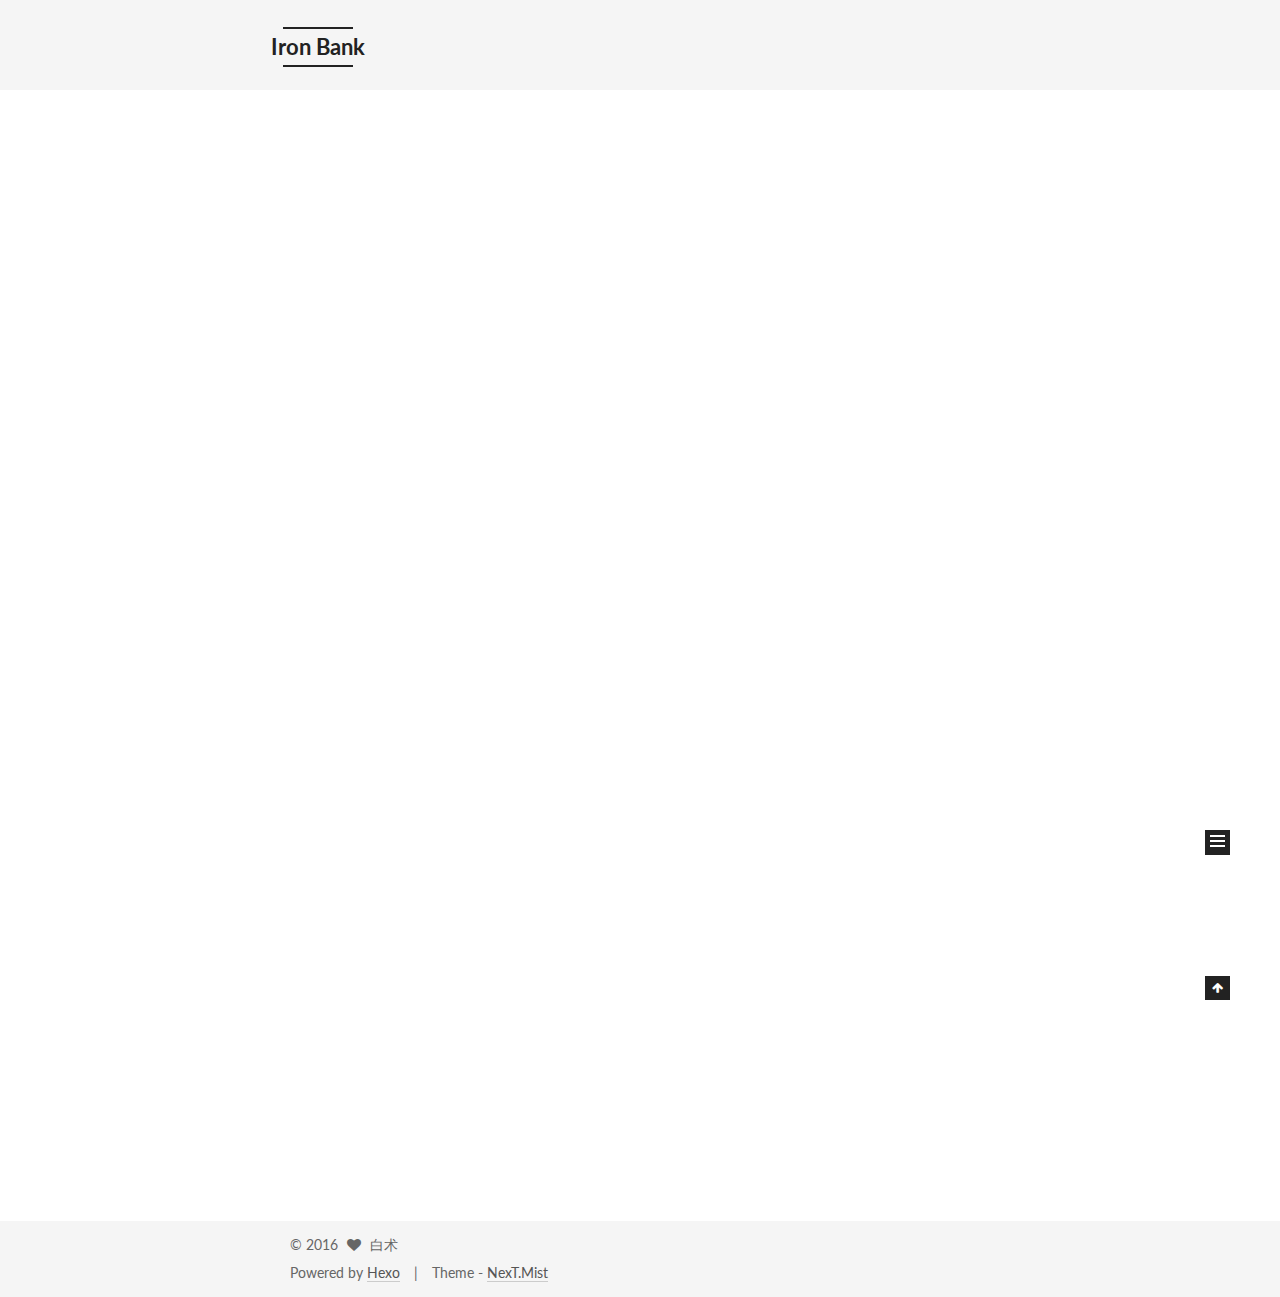
<file: index.html>
<!doctype html>



  


<html class="theme-next mist use-motion">
<head>
  <meta charset="UTF-8"/>
<meta http-equiv="X-UA-Compatible" content="IE=edge,chrome=1" />
<meta name="viewport" content="width=device-width, initial-scale=1, maximum-scale=1"/>



<meta http-equiv="Cache-Control" content="no-transform" />
<meta http-equiv="Cache-Control" content="no-siteapp" />












  
  
  <link href="/vendors/fancybox/source/jquery.fancybox.css?v=2.1.5" rel="stylesheet" type="text/css" />




  
  
  
  

  
    
    
  

  

  

  

  
    
      
    

    
  

  
    
    
    <link href="//fonts.googleapis.com/css?family=Lato:300,300italic,400,400italic,700,700italic|PT Mono:300,300italic,400,400italic,700,700italic&subset=latin,latin-ext" rel="stylesheet" type="text/css">
  






<link href="/vendors/font-awesome/css/font-awesome.min.css?v=4.4.0" rel="stylesheet" type="text/css" />

<link href="/css/main.css?v=5.0.1" rel="stylesheet" type="text/css" />


  <meta name="keywords" content="Hexo, NexT" />








  <link rel="shortcut icon" type="image/x-icon" href="/favicon.ico?v=5.0.1" />






<meta name="description" content="Valar morghulis">
<meta property="og:type" content="website">
<meta property="og:title" content="Iron Bank">
<meta property="og:url" content="http://masteryodacn.github.io/index.html">
<meta property="og:site_name" content="Iron Bank">
<meta property="og:description" content="Valar morghulis">
<meta name="twitter:card" content="summary">
<meta name="twitter:title" content="Iron Bank">
<meta name="twitter:description" content="Valar morghulis">



<script type="text/javascript" id="hexo.configuration">
  var NexT = window.NexT || {};
  var CONFIG = {
    scheme: 'Mist',
    sidebar: {"position":"left","display":"post"},
    fancybox: true,
    motion: true,
    duoshuo: {
      userId: 0,
      author: 'Author'
    }
  };
</script>




  <link rel="canonical" href="http://masteryodacn.github.io/"/>

  <title> Iron Bank </title>
</head>

<body itemscope itemtype="http://schema.org/WebPage" lang="en">

  










  
  
    
  

  <div class="container one-collumn sidebar-position-left 
   page-home 
 ">
    <div class="headband"></div>

    <header id="header" class="header" itemscope itemtype="http://schema.org/WPHeader">
      <div class="header-inner"><div class="site-meta ">
  

  <div class="custom-logo-site-title">
    <a href="/"  class="brand" rel="start">
      <span class="logo-line-before"><i></i></span>
      <span class="site-title">Iron Bank</span>
      <span class="logo-line-after"><i></i></span>
    </a>
  </div>
  <p class="site-subtitle"></p>
</div>

<div class="site-nav-toggle">
  <button>
    <span class="btn-bar"></span>
    <span class="btn-bar"></span>
    <span class="btn-bar"></span>
  </button>
</div>

<nav class="site-nav">
  

  
    <ul id="menu" class="menu">
      
        
        <li class="menu-item menu-item-home">
          <a href="/" rel="section">
            
              <i class="menu-item-icon fa fa-fw fa-home"></i> <br />
            
            Home
          </a>
        </li>
      
        
        <li class="menu-item menu-item-archives">
          <a href="/archives" rel="section">
            
              <i class="menu-item-icon fa fa-fw fa-archive"></i> <br />
            
            Archives
          </a>
        </li>
      
        
        <li class="menu-item menu-item-tags">
          <a href="/tags" rel="section">
            
              <i class="menu-item-icon fa fa-fw fa-tags"></i> <br />
            
            Tags
          </a>
        </li>
      

      
    </ul>
  

  
</nav>

 </div>
    </header>

    <main id="main" class="main">
      <div class="main-inner">
        <div class="content-wrap">
          <div id="content" class="content">
            
  <section id="posts" class="posts-expand">
    
      

  
  

  
  
  

  <article class="post post-type-normal " itemscope itemtype="http://schema.org/Article">

    
      <header class="post-header">

        
        
          <h1 class="post-title" itemprop="name headline">
            
            
              
                
                <a class="post-title-link" href="/2016/08/27/hello-world/" itemprop="url">
                  Hello World
                </a>
              
            
          </h1>
        

        <div class="post-meta">
          <span class="post-time">
            <span class="post-meta-item-icon">
              <i class="fa fa-calendar-o"></i>
            </span>
            <span class="post-meta-item-text">Posted on</span>
            <time itemprop="dateCreated" datetime="2016-08-27T22:27:39+08:00" content="2016-08-27">
              2016-08-27
            </time>
          </span>

          

          
            
              <span class="post-comments-count">
                &nbsp; | &nbsp;
                <a href="/2016/08/27/hello-world/#comments" itemprop="discussionUrl">
                  <span class="post-comments-count ds-thread-count" data-thread-key="2016/08/27/hello-world/" itemprop="commentsCount"></span>
                </a>
              </span>
            
          

          

          
          

          
        </div>
      </header>
    


    <div class="post-body" itemprop="articleBody">

      
      

      
        
          
            <p>Welcome to <a href="https://hexo.io/" target="_blank" rel="external">Hexo</a>! This is your very first post. Check <a href="https://hexo.io/docs/" target="_blank" rel="external">documentation</a> for more info. If you get any problems when using Hexo, you can find the answer in <a href="https://hexo.io/docs/troubleshooting.html" target="_blank" rel="external">troubleshooting</a> or you can ask me on <a href="https://github.com/hexojs/hexo/issues" target="_blank" rel="external">GitHub</a>.</p>
<h2 id="Quick-Start"><a href="#Quick-Start" class="headerlink" title="Quick Start"></a>Quick Start</h2><h3 id="Create-a-new-post"><a href="#Create-a-new-post" class="headerlink" title="Create a new post"></a>Create a new post</h3><figure class="highlight bash"><table><tr><td class="gutter"><pre><div class="line">1</div></pre></td><td class="code"><pre><div class="line">$ hexo new <span class="string">"My New Post"</span></div></pre></td></tr></table></figure>
<p>More info: <a href="https://hexo.io/docs/writing.html" target="_blank" rel="external">Writing</a></p>
<h3 id="Run-server"><a href="#Run-server" class="headerlink" title="Run server"></a>Run server</h3><figure class="highlight bash"><table><tr><td class="gutter"><pre><div class="line">1</div></pre></td><td class="code"><pre><div class="line">$ hexo server</div></pre></td></tr></table></figure>
<p>More info: <a href="https://hexo.io/docs/server.html" target="_blank" rel="external">Server</a></p>
<h3 id="Generate-static-files"><a href="#Generate-static-files" class="headerlink" title="Generate static files"></a>Generate static files</h3><figure class="highlight bash"><table><tr><td class="gutter"><pre><div class="line">1</div></pre></td><td class="code"><pre><div class="line">$ hexo generate</div></pre></td></tr></table></figure>
<p>More info: <a href="https://hexo.io/docs/generating.html" target="_blank" rel="external">Generating</a></p>
<h3 id="Deploy-to-remote-sites"><a href="#Deploy-to-remote-sites" class="headerlink" title="Deploy to remote sites"></a>Deploy to remote sites</h3><figure class="highlight bash"><table><tr><td class="gutter"><pre><div class="line">1</div></pre></td><td class="code"><pre><div class="line">$ hexo deploy</div></pre></td></tr></table></figure>
<p>More info: <a href="https://hexo.io/docs/deployment.html" target="_blank" rel="external">Deployment</a></p>

          
        
      
    </div>

    <div>
      
    </div>

    <div>
      
    </div>

    <footer class="post-footer">
      

      

      
      
        <div class="post-eof"></div>
      
    </footer>
  </article>


    
  </section>

  


          </div>
          


          

        </div>
        
          
  
  <div class="sidebar-toggle">
    <div class="sidebar-toggle-line-wrap">
      <span class="sidebar-toggle-line sidebar-toggle-line-first"></span>
      <span class="sidebar-toggle-line sidebar-toggle-line-middle"></span>
      <span class="sidebar-toggle-line sidebar-toggle-line-last"></span>
    </div>
  </div>

  <aside id="sidebar" class="sidebar">
    <div class="sidebar-inner">

      

      

      <section class="site-overview sidebar-panel  sidebar-panel-active ">
        <div class="site-author motion-element" itemprop="author" itemscope itemtype="http://schema.org/Person">
          <img class="site-author-image" itemprop="image"
               src="/uploads/avatar.jpg"
               alt="白术" />
          <p class="site-author-name" itemprop="name">白术</p>
          <p class="site-description motion-element" itemprop="description">Valar morghulis</p>
        </div>
        <nav class="site-state motion-element">
          <div class="site-state-item site-state-posts">
            <a href="/archives">
              <span class="site-state-item-count">1</span>
              <span class="site-state-item-name">posts</span>
            </a>
          </div>

          

          

        </nav>

        

        <div class="links-of-author motion-element">
          
        </div>

        
        

        
        

      </section>

      

    </div>
  </aside>


        
      </div>
    </main>

    <footer id="footer" class="footer">
      <div class="footer-inner">
        <div class="copyright" >
  
  &copy; 
  <span itemprop="copyrightYear">2016</span>
  <span class="with-love">
    <i class="fa fa-heart"></i>
  </span>
  <span class="author" itemprop="copyrightHolder">白术</span>
</div>

<div class="powered-by">
  Powered by <a class="theme-link" href="https://hexo.io">Hexo</a>
</div>

<div class="theme-info">
  Theme -
  <a class="theme-link" href="https://github.com/iissnan/hexo-theme-next">
    NexT.Mist
  </a>
</div>

        

        
      </div>
    </footer>

    <div class="back-to-top">
      <i class="fa fa-arrow-up"></i>
    </div>
  </div>

  

<script type="text/javascript">
  if (Object.prototype.toString.call(window.Promise) !== '[object Function]') {
    window.Promise = null;
  }
</script>









  



  
  <script type="text/javascript" src="/vendors/jquery/index.js?v=2.1.3"></script>

  
  <script type="text/javascript" src="/vendors/fastclick/lib/fastclick.min.js?v=1.0.6"></script>

  
  <script type="text/javascript" src="/vendors/jquery_lazyload/jquery.lazyload.js?v=1.9.7"></script>

  
  <script type="text/javascript" src="/vendors/velocity/velocity.min.js?v=1.2.1"></script>

  
  <script type="text/javascript" src="/vendors/velocity/velocity.ui.min.js?v=1.2.1"></script>

  
  <script type="text/javascript" src="/vendors/fancybox/source/jquery.fancybox.pack.js?v=2.1.5"></script>


  


  <script type="text/javascript" src="/js/src/utils.js?v=5.0.1"></script>

  <script type="text/javascript" src="/js/src/motion.js?v=5.0.1"></script>



  
  

  

  


  <script type="text/javascript" src="/js/src/bootstrap.js?v=5.0.1"></script>



  

  
    
  

  <script type="text/javascript">
    var duoshuoQuery = {short_name:"ironbank"};
    (function() {
      var ds = document.createElement('script');
      ds.type = 'text/javascript';ds.async = true;
      ds.id = 'duoshuo-script';
      ds.src = (document.location.protocol == 'https:' ? 'https:' : 'http:') + '//static.duoshuo.com/embed.js';
      ds.charset = 'UTF-8';
      (document.getElementsByTagName('head')[0]
      || document.getElementsByTagName('body')[0]).appendChild(ds);
    })();
  </script>

  
    
    <script src="/vendors/ua-parser-js/dist/ua-parser.min.js?v=0.7.9"></script>
    <script src="/js/src/hook-duoshuo.js"></script>
  






  
  

  

  

  

</body>
</html>
</file>
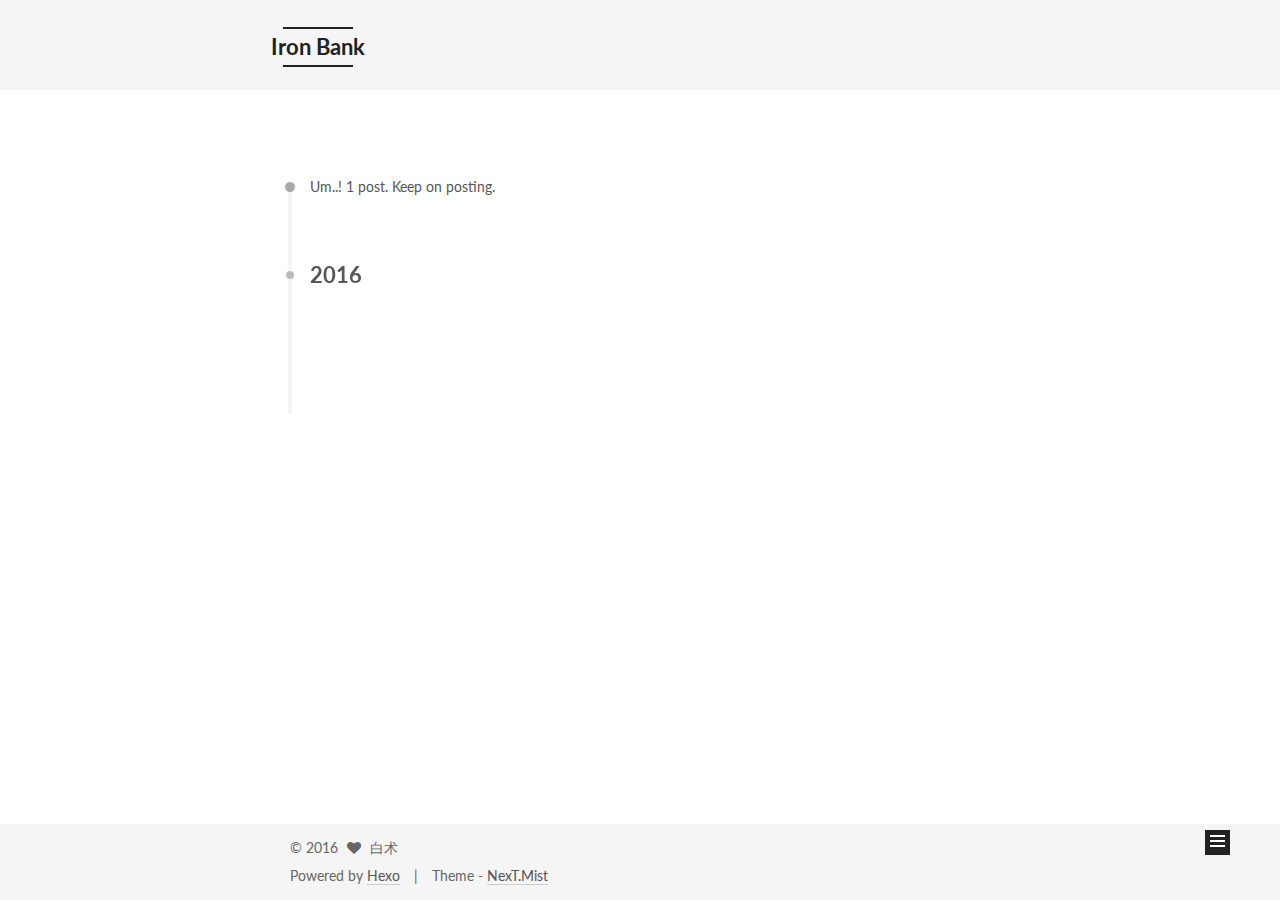
<file: archives/index.html>
<!doctype html>



  


<html class="theme-next mist use-motion">
<head>
  <meta charset="UTF-8"/>
<meta http-equiv="X-UA-Compatible" content="IE=edge,chrome=1" />
<meta name="viewport" content="width=device-width, initial-scale=1, maximum-scale=1"/>



<meta http-equiv="Cache-Control" content="no-transform" />
<meta http-equiv="Cache-Control" content="no-siteapp" />












  
  
  <link href="/vendors/fancybox/source/jquery.fancybox.css?v=2.1.5" rel="stylesheet" type="text/css" />




  
  
  
  

  
    
    
  

  

  

  

  
    
      
    

    
  

  
    
    
    <link href="//fonts.googleapis.com/css?family=Lato:300,300italic,400,400italic,700,700italic|PT Mono:300,300italic,400,400italic,700,700italic&subset=latin,latin-ext" rel="stylesheet" type="text/css">
  






<link href="/vendors/font-awesome/css/font-awesome.min.css?v=4.4.0" rel="stylesheet" type="text/css" />

<link href="/css/main.css?v=5.0.1" rel="stylesheet" type="text/css" />


  <meta name="keywords" content="Hexo, NexT" />








  <link rel="shortcut icon" type="image/x-icon" href="/favicon.ico?v=5.0.1" />






<meta name="description" content="Valar morghulis">
<meta property="og:type" content="website">
<meta property="og:title" content="Iron Bank">
<meta property="og:url" content="http://masteryodacn.github.io/archives/index.html">
<meta property="og:site_name" content="Iron Bank">
<meta property="og:description" content="Valar morghulis">
<meta name="twitter:card" content="summary">
<meta name="twitter:title" content="Iron Bank">
<meta name="twitter:description" content="Valar morghulis">



<script type="text/javascript" id="hexo.configuration">
  var NexT = window.NexT || {};
  var CONFIG = {
    scheme: 'Mist',
    sidebar: {"position":"left","display":"post"},
    fancybox: true,
    motion: true,
    duoshuo: {
      userId: 0,
      author: 'Author'
    }
  };
</script>




  <link rel="canonical" href="http://masteryodacn.github.io/archives/"/>

  <title> Archive | Iron Bank </title>
</head>

<body itemscope itemtype="http://schema.org/WebPage" lang="en">

  










  
  
    
  

  <div class="container one-collumn sidebar-position-left  page-archive  ">
    <div class="headband"></div>

    <header id="header" class="header" itemscope itemtype="http://schema.org/WPHeader">
      <div class="header-inner"><div class="site-meta ">
  

  <div class="custom-logo-site-title">
    <a href="/"  class="brand" rel="start">
      <span class="logo-line-before"><i></i></span>
      <span class="site-title">Iron Bank</span>
      <span class="logo-line-after"><i></i></span>
    </a>
  </div>
  <p class="site-subtitle"></p>
</div>

<div class="site-nav-toggle">
  <button>
    <span class="btn-bar"></span>
    <span class="btn-bar"></span>
    <span class="btn-bar"></span>
  </button>
</div>

<nav class="site-nav">
  

  
    <ul id="menu" class="menu">
      
        
        <li class="menu-item menu-item-home">
          <a href="/" rel="section">
            
              <i class="menu-item-icon fa fa-fw fa-home"></i> <br />
            
            Home
          </a>
        </li>
      
        
        <li class="menu-item menu-item-archives">
          <a href="/archives" rel="section">
            
              <i class="menu-item-icon fa fa-fw fa-archive"></i> <br />
            
            Archives
          </a>
        </li>
      
        
        <li class="menu-item menu-item-tags">
          <a href="/tags" rel="section">
            
              <i class="menu-item-icon fa fa-fw fa-tags"></i> <br />
            
            Tags
          </a>
        </li>
      

      
    </ul>
  

  
</nav>

 </div>
    </header>

    <main id="main" class="main">
      <div class="main-inner">
        <div class="content-wrap">
          <div id="content" class="content">
            

  <section id="posts" class="posts-collapse">
    <span class="archive-move-on"></span>

    <span class="archive-page-counter">
      
      
      
        
      
      Um..! 1 post. Keep on posting.
    </span>

    

      
      
      

      
        
        <div class="collection-title">
          <h2 class="archive-year motion-element" id="archive-year-2016">2016</h2>
        </div>
      
      

      

  <article class="post post-type-normal" itemscope itemtype="http://schema.org/Article">
    <header class="post-header">

      <h1 class="post-title">
        
            <a class="post-title-link" href="/2016/08/27/hello-world/" itemprop="url">
              
                <span itemprop="name">Hello World</span>
              
            </a>
        
      </h1>

      <div class="post-meta">
        <time class="post-time" itemprop="dateCreated"
              datetime="2016-08-27T22:27:39+08:00"
              content="2016-08-27" >
          08-27
        </time>
      </div>

    </header>
  </article>



    

  </section>

  



          </div>
          


          

        </div>
        
          
  
  <div class="sidebar-toggle">
    <div class="sidebar-toggle-line-wrap">
      <span class="sidebar-toggle-line sidebar-toggle-line-first"></span>
      <span class="sidebar-toggle-line sidebar-toggle-line-middle"></span>
      <span class="sidebar-toggle-line sidebar-toggle-line-last"></span>
    </div>
  </div>

  <aside id="sidebar" class="sidebar">
    <div class="sidebar-inner">

      

      

      <section class="site-overview sidebar-panel  sidebar-panel-active ">
        <div class="site-author motion-element" itemprop="author" itemscope itemtype="http://schema.org/Person">
          <img class="site-author-image" itemprop="image"
               src="/uploads/avatar.jpg"
               alt="白术" />
          <p class="site-author-name" itemprop="name">白术</p>
          <p class="site-description motion-element" itemprop="description">Valar morghulis</p>
        </div>
        <nav class="site-state motion-element">
          <div class="site-state-item site-state-posts">
            <a href="/archives">
              <span class="site-state-item-count">1</span>
              <span class="site-state-item-name">posts</span>
            </a>
          </div>

          

          

        </nav>

        

        <div class="links-of-author motion-element">
          
        </div>

        
        

        
        

      </section>

      

    </div>
  </aside>


        
      </div>
    </main>

    <footer id="footer" class="footer">
      <div class="footer-inner">
        <div class="copyright" >
  
  &copy; 
  <span itemprop="copyrightYear">2016</span>
  <span class="with-love">
    <i class="fa fa-heart"></i>
  </span>
  <span class="author" itemprop="copyrightHolder">白术</span>
</div>

<div class="powered-by">
  Powered by <a class="theme-link" href="https://hexo.io">Hexo</a>
</div>

<div class="theme-info">
  Theme -
  <a class="theme-link" href="https://github.com/iissnan/hexo-theme-next">
    NexT.Mist
  </a>
</div>

        

        
      </div>
    </footer>

    <div class="back-to-top">
      <i class="fa fa-arrow-up"></i>
    </div>
  </div>

  

<script type="text/javascript">
  if (Object.prototype.toString.call(window.Promise) !== '[object Function]') {
    window.Promise = null;
  }
</script>









  



  
  <script type="text/javascript" src="/vendors/jquery/index.js?v=2.1.3"></script>

  
  <script type="text/javascript" src="/vendors/fastclick/lib/fastclick.min.js?v=1.0.6"></script>

  
  <script type="text/javascript" src="/vendors/jquery_lazyload/jquery.lazyload.js?v=1.9.7"></script>

  
  <script type="text/javascript" src="/vendors/velocity/velocity.min.js?v=1.2.1"></script>

  
  <script type="text/javascript" src="/vendors/velocity/velocity.ui.min.js?v=1.2.1"></script>

  
  <script type="text/javascript" src="/vendors/fancybox/source/jquery.fancybox.pack.js?v=2.1.5"></script>


  


  <script type="text/javascript" src="/js/src/utils.js?v=5.0.1"></script>

  <script type="text/javascript" src="/js/src/motion.js?v=5.0.1"></script>



  
  

  
  
    <script type="text/javascript" id="motion.page.archive">
      $('.archive-year').velocity('transition.slideLeftIn');
    </script>
  


  


  <script type="text/javascript" src="/js/src/bootstrap.js?v=5.0.1"></script>



  

  
    
  

  <script type="text/javascript">
    var duoshuoQuery = {short_name:"ironbank"};
    (function() {
      var ds = document.createElement('script');
      ds.type = 'text/javascript';ds.async = true;
      ds.id = 'duoshuo-script';
      ds.src = (document.location.protocol == 'https:' ? 'https:' : 'http:') + '//static.duoshuo.com/embed.js';
      ds.charset = 'UTF-8';
      (document.getElementsByTagName('head')[0]
      || document.getElementsByTagName('body')[0]).appendChild(ds);
    })();
  </script>

  
    
    <script src="/vendors/ua-parser-js/dist/ua-parser.min.js?v=0.7.9"></script>
    <script src="/js/src/hook-duoshuo.js"></script>
  






  
  

  

  

  

</body>
</html>
</file>
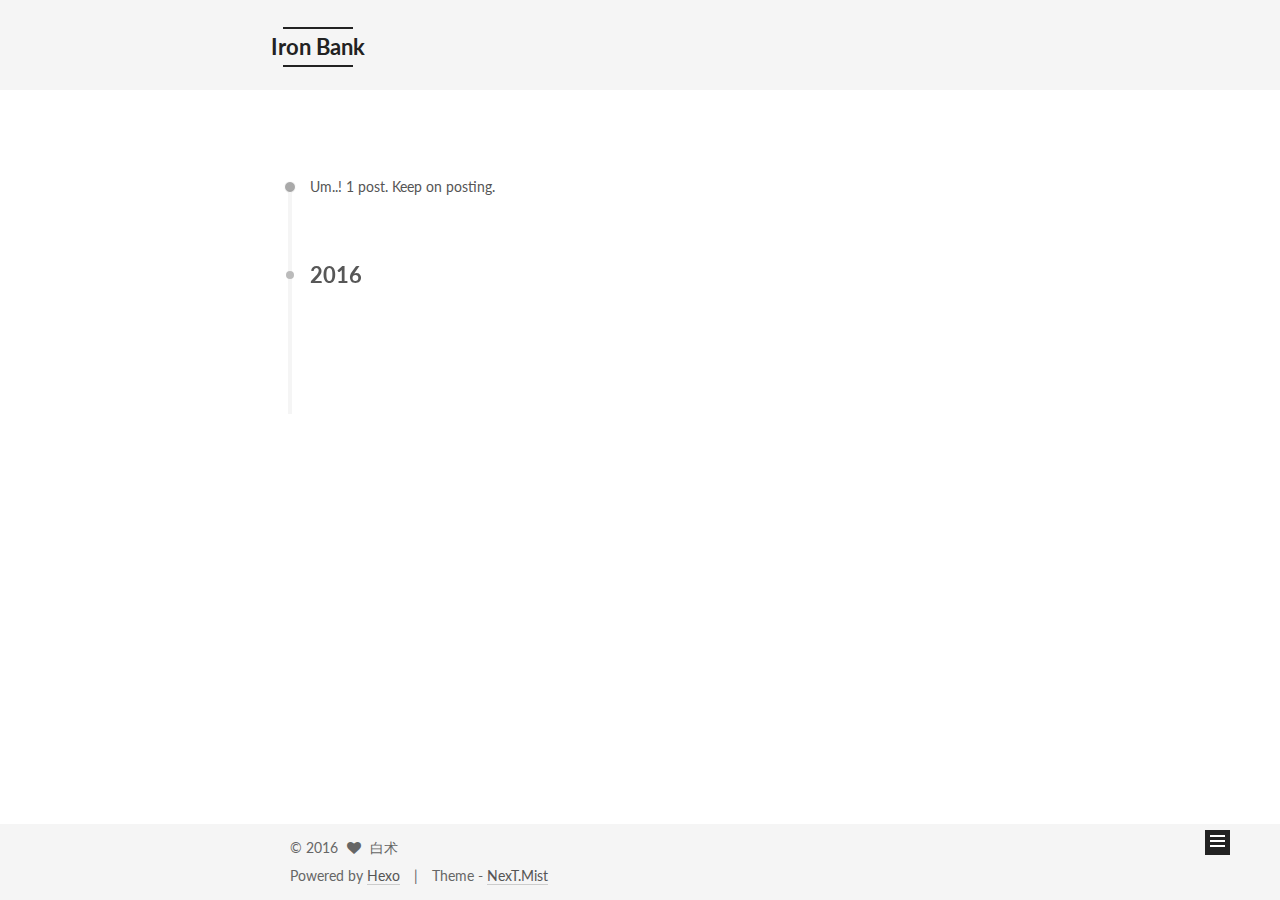
<file: archives/2016/index.html>
<!doctype html>



  


<html class="theme-next mist use-motion">
<head>
  <meta charset="UTF-8"/>
<meta http-equiv="X-UA-Compatible" content="IE=edge,chrome=1" />
<meta name="viewport" content="width=device-width, initial-scale=1, maximum-scale=1"/>



<meta http-equiv="Cache-Control" content="no-transform" />
<meta http-equiv="Cache-Control" content="no-siteapp" />












  
  
  <link href="/vendors/fancybox/source/jquery.fancybox.css?v=2.1.5" rel="stylesheet" type="text/css" />




  
  
  
  

  
    
    
  

  

  

  

  
    
      
    

    
  

  
    
    
    <link href="//fonts.googleapis.com/css?family=Lato:300,300italic,400,400italic,700,700italic|PT Mono:300,300italic,400,400italic,700,700italic&subset=latin,latin-ext" rel="stylesheet" type="text/css">
  






<link href="/vendors/font-awesome/css/font-awesome.min.css?v=4.4.0" rel="stylesheet" type="text/css" />

<link href="/css/main.css?v=5.0.1" rel="stylesheet" type="text/css" />


  <meta name="keywords" content="Hexo, NexT" />








  <link rel="shortcut icon" type="image/x-icon" href="/favicon.ico?v=5.0.1" />






<meta name="description" content="Valar morghulis">
<meta property="og:type" content="website">
<meta property="og:title" content="Iron Bank">
<meta property="og:url" content="http://masteryodacn.github.io/archives/2016/index.html">
<meta property="og:site_name" content="Iron Bank">
<meta property="og:description" content="Valar morghulis">
<meta name="twitter:card" content="summary">
<meta name="twitter:title" content="Iron Bank">
<meta name="twitter:description" content="Valar morghulis">



<script type="text/javascript" id="hexo.configuration">
  var NexT = window.NexT || {};
  var CONFIG = {
    scheme: 'Mist',
    sidebar: {"position":"left","display":"post"},
    fancybox: true,
    motion: true,
    duoshuo: {
      userId: 0,
      author: 'Author'
    }
  };
</script>




  <link rel="canonical" href="http://masteryodacn.github.io/archives/2016/"/>

  <title> Archive | Iron Bank </title>
</head>

<body itemscope itemtype="http://schema.org/WebPage" lang="en">

  










  
  
    
  

  <div class="container one-collumn sidebar-position-left  page-archive  ">
    <div class="headband"></div>

    <header id="header" class="header" itemscope itemtype="http://schema.org/WPHeader">
      <div class="header-inner"><div class="site-meta ">
  

  <div class="custom-logo-site-title">
    <a href="/"  class="brand" rel="start">
      <span class="logo-line-before"><i></i></span>
      <span class="site-title">Iron Bank</span>
      <span class="logo-line-after"><i></i></span>
    </a>
  </div>
  <p class="site-subtitle"></p>
</div>

<div class="site-nav-toggle">
  <button>
    <span class="btn-bar"></span>
    <span class="btn-bar"></span>
    <span class="btn-bar"></span>
  </button>
</div>

<nav class="site-nav">
  

  
    <ul id="menu" class="menu">
      
        
        <li class="menu-item menu-item-home">
          <a href="/" rel="section">
            
              <i class="menu-item-icon fa fa-fw fa-home"></i> <br />
            
            Home
          </a>
        </li>
      
        
        <li class="menu-item menu-item-archives">
          <a href="/archives" rel="section">
            
              <i class="menu-item-icon fa fa-fw fa-archive"></i> <br />
            
            Archives
          </a>
        </li>
      
        
        <li class="menu-item menu-item-tags">
          <a href="/tags" rel="section">
            
              <i class="menu-item-icon fa fa-fw fa-tags"></i> <br />
            
            Tags
          </a>
        </li>
      

      
    </ul>
  

  
</nav>

 </div>
    </header>

    <main id="main" class="main">
      <div class="main-inner">
        <div class="content-wrap">
          <div id="content" class="content">
            

  <section id="posts" class="posts-collapse">
    <span class="archive-move-on"></span>

    <span class="archive-page-counter">
      
      
      
        
      
      Um..! 1 post. Keep on posting.
    </span>

    

      
      
      

      
        
        <div class="collection-title">
          <h2 class="archive-year motion-element" id="archive-year-2016">2016</h2>
        </div>
      
      

      

  <article class="post post-type-normal" itemscope itemtype="http://schema.org/Article">
    <header class="post-header">

      <h1 class="post-title">
        
            <a class="post-title-link" href="/2016/08/27/hello-world/" itemprop="url">
              
                <span itemprop="name">Hello World</span>
              
            </a>
        
      </h1>

      <div class="post-meta">
        <time class="post-time" itemprop="dateCreated"
              datetime="2016-08-27T22:27:39+08:00"
              content="2016-08-27" >
          08-27
        </time>
      </div>

    </header>
  </article>



    

  </section>

  



          </div>
          


          

        </div>
        
          
  
  <div class="sidebar-toggle">
    <div class="sidebar-toggle-line-wrap">
      <span class="sidebar-toggle-line sidebar-toggle-line-first"></span>
      <span class="sidebar-toggle-line sidebar-toggle-line-middle"></span>
      <span class="sidebar-toggle-line sidebar-toggle-line-last"></span>
    </div>
  </div>

  <aside id="sidebar" class="sidebar">
    <div class="sidebar-inner">

      

      

      <section class="site-overview sidebar-panel  sidebar-panel-active ">
        <div class="site-author motion-element" itemprop="author" itemscope itemtype="http://schema.org/Person">
          <img class="site-author-image" itemprop="image"
               src="/uploads/avatar.jpg"
               alt="白术" />
          <p class="site-author-name" itemprop="name">白术</p>
          <p class="site-description motion-element" itemprop="description">Valar morghulis</p>
        </div>
        <nav class="site-state motion-element">
          <div class="site-state-item site-state-posts">
            <a href="/archives">
              <span class="site-state-item-count">1</span>
              <span class="site-state-item-name">posts</span>
            </a>
          </div>

          

          

        </nav>

        

        <div class="links-of-author motion-element">
          
        </div>

        
        

        
        

      </section>

      

    </div>
  </aside>


        
      </div>
    </main>

    <footer id="footer" class="footer">
      <div class="footer-inner">
        <div class="copyright" >
  
  &copy; 
  <span itemprop="copyrightYear">2016</span>
  <span class="with-love">
    <i class="fa fa-heart"></i>
  </span>
  <span class="author" itemprop="copyrightHolder">白术</span>
</div>

<div class="powered-by">
  Powered by <a class="theme-link" href="https://hexo.io">Hexo</a>
</div>

<div class="theme-info">
  Theme -
  <a class="theme-link" href="https://github.com/iissnan/hexo-theme-next">
    NexT.Mist
  </a>
</div>

        

        
      </div>
    </footer>

    <div class="back-to-top">
      <i class="fa fa-arrow-up"></i>
    </div>
  </div>

  

<script type="text/javascript">
  if (Object.prototype.toString.call(window.Promise) !== '[object Function]') {
    window.Promise = null;
  }
</script>









  



  
  <script type="text/javascript" src="/vendors/jquery/index.js?v=2.1.3"></script>

  
  <script type="text/javascript" src="/vendors/fastclick/lib/fastclick.min.js?v=1.0.6"></script>

  
  <script type="text/javascript" src="/vendors/jquery_lazyload/jquery.lazyload.js?v=1.9.7"></script>

  
  <script type="text/javascript" src="/vendors/velocity/velocity.min.js?v=1.2.1"></script>

  
  <script type="text/javascript" src="/vendors/velocity/velocity.ui.min.js?v=1.2.1"></script>

  
  <script type="text/javascript" src="/vendors/fancybox/source/jquery.fancybox.pack.js?v=2.1.5"></script>


  


  <script type="text/javascript" src="/js/src/utils.js?v=5.0.1"></script>

  <script type="text/javascript" src="/js/src/motion.js?v=5.0.1"></script>



  
  

  
  
    <script type="text/javascript" id="motion.page.archive">
      $('.archive-year').velocity('transition.slideLeftIn');
    </script>
  


  


  <script type="text/javascript" src="/js/src/bootstrap.js?v=5.0.1"></script>



  

  
    
  

  <script type="text/javascript">
    var duoshuoQuery = {short_name:"ironbank"};
    (function() {
      var ds = document.createElement('script');
      ds.type = 'text/javascript';ds.async = true;
      ds.id = 'duoshuo-script';
      ds.src = (document.location.protocol == 'https:' ? 'https:' : 'http:') + '//static.duoshuo.com/embed.js';
      ds.charset = 'UTF-8';
      (document.getElementsByTagName('head')[0]
      || document.getElementsByTagName('body')[0]).appendChild(ds);
    })();
  </script>

  
    
    <script src="/vendors/ua-parser-js/dist/ua-parser.min.js?v=0.7.9"></script>
    <script src="/js/src/hook-duoshuo.js"></script>
  






  
  

  

  

  

</body>
</html>
</file>
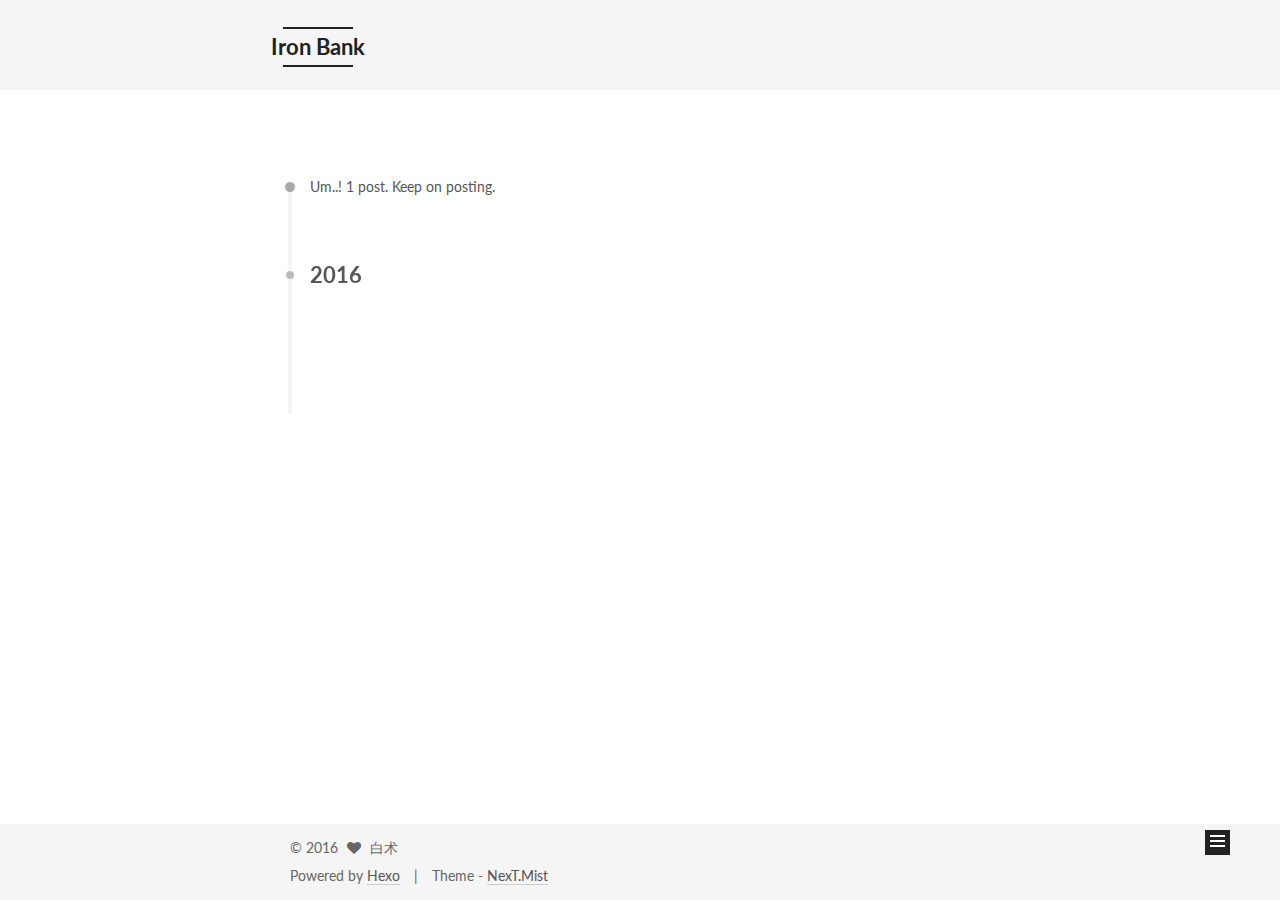
<file: archives/2016/08/index.html>
<!doctype html>



  


<html class="theme-next mist use-motion">
<head>
  <meta charset="UTF-8"/>
<meta http-equiv="X-UA-Compatible" content="IE=edge,chrome=1" />
<meta name="viewport" content="width=device-width, initial-scale=1, maximum-scale=1"/>



<meta http-equiv="Cache-Control" content="no-transform" />
<meta http-equiv="Cache-Control" content="no-siteapp" />












  
  
  <link href="/vendors/fancybox/source/jquery.fancybox.css?v=2.1.5" rel="stylesheet" type="text/css" />




  
  
  
  

  
    
    
  

  

  

  

  
    
      
    

    
  

  
    
    
    <link href="//fonts.googleapis.com/css?family=Lato:300,300italic,400,400italic,700,700italic|PT Mono:300,300italic,400,400italic,700,700italic&subset=latin,latin-ext" rel="stylesheet" type="text/css">
  






<link href="/vendors/font-awesome/css/font-awesome.min.css?v=4.4.0" rel="stylesheet" type="text/css" />

<link href="/css/main.css?v=5.0.1" rel="stylesheet" type="text/css" />


  <meta name="keywords" content="Hexo, NexT" />








  <link rel="shortcut icon" type="image/x-icon" href="/favicon.ico?v=5.0.1" />






<meta name="description" content="Valar morghulis">
<meta property="og:type" content="website">
<meta property="og:title" content="Iron Bank">
<meta property="og:url" content="http://masteryodacn.github.io/archives/2016/08/index.html">
<meta property="og:site_name" content="Iron Bank">
<meta property="og:description" content="Valar morghulis">
<meta name="twitter:card" content="summary">
<meta name="twitter:title" content="Iron Bank">
<meta name="twitter:description" content="Valar morghulis">



<script type="text/javascript" id="hexo.configuration">
  var NexT = window.NexT || {};
  var CONFIG = {
    scheme: 'Mist',
    sidebar: {"position":"left","display":"post"},
    fancybox: true,
    motion: true,
    duoshuo: {
      userId: 0,
      author: 'Author'
    }
  };
</script>




  <link rel="canonical" href="http://masteryodacn.github.io/archives/2016/08/"/>

  <title> Archive | Iron Bank </title>
</head>

<body itemscope itemtype="http://schema.org/WebPage" lang="en">

  










  
  
    
  

  <div class="container one-collumn sidebar-position-left  page-archive  ">
    <div class="headband"></div>

    <header id="header" class="header" itemscope itemtype="http://schema.org/WPHeader">
      <div class="header-inner"><div class="site-meta ">
  

  <div class="custom-logo-site-title">
    <a href="/"  class="brand" rel="start">
      <span class="logo-line-before"><i></i></span>
      <span class="site-title">Iron Bank</span>
      <span class="logo-line-after"><i></i></span>
    </a>
  </div>
  <p class="site-subtitle"></p>
</div>

<div class="site-nav-toggle">
  <button>
    <span class="btn-bar"></span>
    <span class="btn-bar"></span>
    <span class="btn-bar"></span>
  </button>
</div>

<nav class="site-nav">
  

  
    <ul id="menu" class="menu">
      
        
        <li class="menu-item menu-item-home">
          <a href="/" rel="section">
            
              <i class="menu-item-icon fa fa-fw fa-home"></i> <br />
            
            Home
          </a>
        </li>
      
        
        <li class="menu-item menu-item-archives">
          <a href="/archives" rel="section">
            
              <i class="menu-item-icon fa fa-fw fa-archive"></i> <br />
            
            Archives
          </a>
        </li>
      
        
        <li class="menu-item menu-item-tags">
          <a href="/tags" rel="section">
            
              <i class="menu-item-icon fa fa-fw fa-tags"></i> <br />
            
            Tags
          </a>
        </li>
      

      
    </ul>
  

  
</nav>

 </div>
    </header>

    <main id="main" class="main">
      <div class="main-inner">
        <div class="content-wrap">
          <div id="content" class="content">
            

  <section id="posts" class="posts-collapse">
    <span class="archive-move-on"></span>

    <span class="archive-page-counter">
      
      
      
        
      
      Um..! 1 post. Keep on posting.
    </span>

    

      
      
      

      
        
        <div class="collection-title">
          <h2 class="archive-year motion-element" id="archive-year-2016">2016</h2>
        </div>
      
      

      

  <article class="post post-type-normal" itemscope itemtype="http://schema.org/Article">
    <header class="post-header">

      <h1 class="post-title">
        
            <a class="post-title-link" href="/2016/08/27/hello-world/" itemprop="url">
              
                <span itemprop="name">Hello World</span>
              
            </a>
        
      </h1>

      <div class="post-meta">
        <time class="post-time" itemprop="dateCreated"
              datetime="2016-08-27T22:27:39+08:00"
              content="2016-08-27" >
          08-27
        </time>
      </div>

    </header>
  </article>



    

  </section>

  



          </div>
          


          

        </div>
        
          
  
  <div class="sidebar-toggle">
    <div class="sidebar-toggle-line-wrap">
      <span class="sidebar-toggle-line sidebar-toggle-line-first"></span>
      <span class="sidebar-toggle-line sidebar-toggle-line-middle"></span>
      <span class="sidebar-toggle-line sidebar-toggle-line-last"></span>
    </div>
  </div>

  <aside id="sidebar" class="sidebar">
    <div class="sidebar-inner">

      

      

      <section class="site-overview sidebar-panel  sidebar-panel-active ">
        <div class="site-author motion-element" itemprop="author" itemscope itemtype="http://schema.org/Person">
          <img class="site-author-image" itemprop="image"
               src="/uploads/avatar.jpg"
               alt="白术" />
          <p class="site-author-name" itemprop="name">白术</p>
          <p class="site-description motion-element" itemprop="description">Valar morghulis</p>
        </div>
        <nav class="site-state motion-element">
          <div class="site-state-item site-state-posts">
            <a href="/archives">
              <span class="site-state-item-count">1</span>
              <span class="site-state-item-name">posts</span>
            </a>
          </div>

          

          

        </nav>

        

        <div class="links-of-author motion-element">
          
        </div>

        
        

        
        

      </section>

      

    </div>
  </aside>


        
      </div>
    </main>

    <footer id="footer" class="footer">
      <div class="footer-inner">
        <div class="copyright" >
  
  &copy; 
  <span itemprop="copyrightYear">2016</span>
  <span class="with-love">
    <i class="fa fa-heart"></i>
  </span>
  <span class="author" itemprop="copyrightHolder">白术</span>
</div>

<div class="powered-by">
  Powered by <a class="theme-link" href="https://hexo.io">Hexo</a>
</div>

<div class="theme-info">
  Theme -
  <a class="theme-link" href="https://github.com/iissnan/hexo-theme-next">
    NexT.Mist
  </a>
</div>

        

        
      </div>
    </footer>

    <div class="back-to-top">
      <i class="fa fa-arrow-up"></i>
    </div>
  </div>

  

<script type="text/javascript">
  if (Object.prototype.toString.call(window.Promise) !== '[object Function]') {
    window.Promise = null;
  }
</script>









  



  
  <script type="text/javascript" src="/vendors/jquery/index.js?v=2.1.3"></script>

  
  <script type="text/javascript" src="/vendors/fastclick/lib/fastclick.min.js?v=1.0.6"></script>

  
  <script type="text/javascript" src="/vendors/jquery_lazyload/jquery.lazyload.js?v=1.9.7"></script>

  
  <script type="text/javascript" src="/vendors/velocity/velocity.min.js?v=1.2.1"></script>

  
  <script type="text/javascript" src="/vendors/velocity/velocity.ui.min.js?v=1.2.1"></script>

  
  <script type="text/javascript" src="/vendors/fancybox/source/jquery.fancybox.pack.js?v=2.1.5"></script>


  


  <script type="text/javascript" src="/js/src/utils.js?v=5.0.1"></script>

  <script type="text/javascript" src="/js/src/motion.js?v=5.0.1"></script>



  
  

  
  
    <script type="text/javascript" id="motion.page.archive">
      $('.archive-year').velocity('transition.slideLeftIn');
    </script>
  


  


  <script type="text/javascript" src="/js/src/bootstrap.js?v=5.0.1"></script>



  

  
    
  

  <script type="text/javascript">
    var duoshuoQuery = {short_name:"ironbank"};
    (function() {
      var ds = document.createElement('script');
      ds.type = 'text/javascript';ds.async = true;
      ds.id = 'duoshuo-script';
      ds.src = (document.location.protocol == 'https:' ? 'https:' : 'http:') + '//static.duoshuo.com/embed.js';
      ds.charset = 'UTF-8';
      (document.getElementsByTagName('head')[0]
      || document.getElementsByTagName('body')[0]).appendChild(ds);
    })();
  </script>

  
    
    <script src="/vendors/ua-parser-js/dist/ua-parser.min.js?v=0.7.9"></script>
    <script src="/js/src/hook-duoshuo.js"></script>
  






  
  

  

  

  

</body>
</html>
</file>
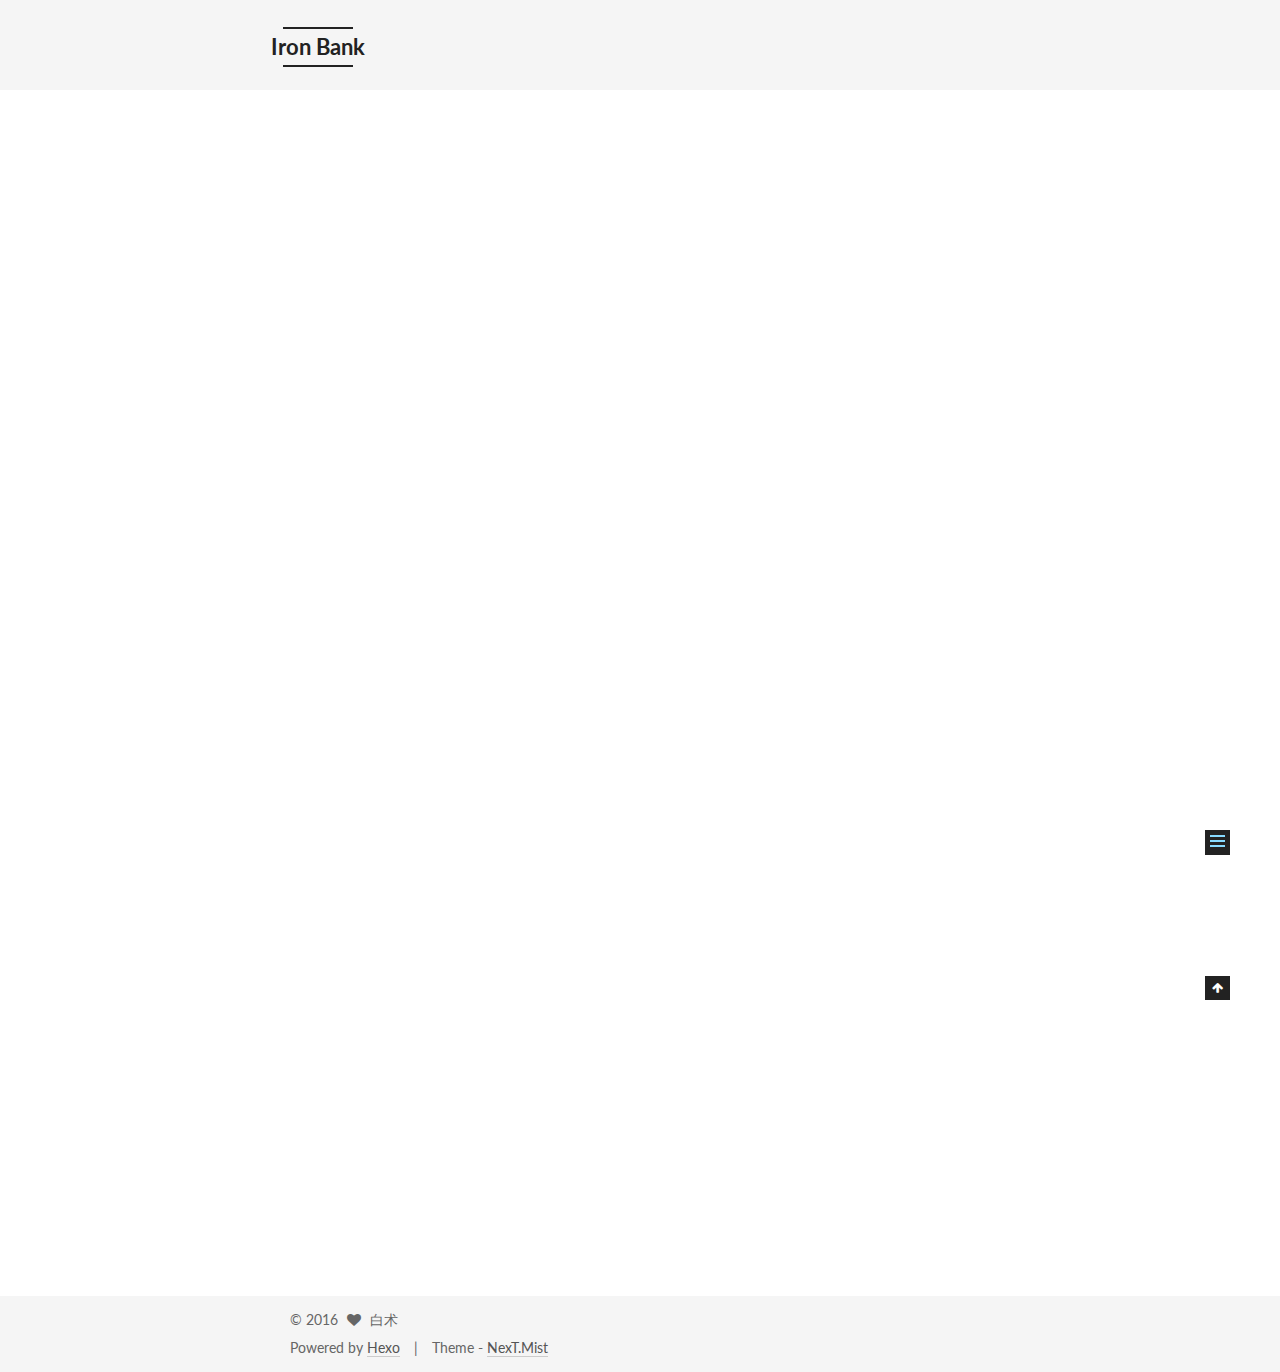
<file: 2016/08/27/hello-world/index.html>
<!doctype html>



  


<html class="theme-next mist use-motion">
<head>
  <meta charset="UTF-8"/>
<meta http-equiv="X-UA-Compatible" content="IE=edge,chrome=1" />
<meta name="viewport" content="width=device-width, initial-scale=1, maximum-scale=1"/>



<meta http-equiv="Cache-Control" content="no-transform" />
<meta http-equiv="Cache-Control" content="no-siteapp" />












  
  
  <link href="/vendors/fancybox/source/jquery.fancybox.css?v=2.1.5" rel="stylesheet" type="text/css" />




  
  
  
  

  
    
    
  

  

  

  

  
    
      
    

    
  

  
    
    
    <link href="//fonts.googleapis.com/css?family=Lato:300,300italic,400,400italic,700,700italic|PT Mono:300,300italic,400,400italic,700,700italic&subset=latin,latin-ext" rel="stylesheet" type="text/css">
  






<link href="/vendors/font-awesome/css/font-awesome.min.css?v=4.4.0" rel="stylesheet" type="text/css" />

<link href="/css/main.css?v=5.0.1" rel="stylesheet" type="text/css" />


  <meta name="keywords" content="Hexo, NexT" />








  <link rel="shortcut icon" type="image/x-icon" href="/favicon.ico?v=5.0.1" />






<meta name="description" content="Welcome to Hexo! This is your very first post. Check documentation for more info. If you get any problems when using Hexo, you can find the answer in troubleshooting or you can ask me on GitHub.
Quick">
<meta property="og:type" content="article">
<meta property="og:title" content="Hello World">
<meta property="og:url" content="http://masteryodacn.github.io/2016/08/27/hello-world/index.html">
<meta property="og:site_name" content="Iron Bank">
<meta property="og:description" content="Welcome to Hexo! This is your very first post. Check documentation for more info. If you get any problems when using Hexo, you can find the answer in troubleshooting or you can ask me on GitHub.
Quick">
<meta property="og:updated_time" content="2016-08-27T14:27:39.000Z">
<meta name="twitter:card" content="summary">
<meta name="twitter:title" content="Hello World">
<meta name="twitter:description" content="Welcome to Hexo! This is your very first post. Check documentation for more info. If you get any problems when using Hexo, you can find the answer in troubleshooting or you can ask me on GitHub.
Quick">



<script type="text/javascript" id="hexo.configuration">
  var NexT = window.NexT || {};
  var CONFIG = {
    scheme: 'Mist',
    sidebar: {"position":"left","display":"post"},
    fancybox: true,
    motion: true,
    duoshuo: {
      userId: 0,
      author: 'Author'
    }
  };
</script>




  <link rel="canonical" href="http://masteryodacn.github.io/2016/08/27/hello-world/"/>

  <title> Hello World | Iron Bank </title>
</head>

<body itemscope itemtype="http://schema.org/WebPage" lang="en">

  










  
  
    
  

  <div class="container one-collumn sidebar-position-left page-post-detail ">
    <div class="headband"></div>

    <header id="header" class="header" itemscope itemtype="http://schema.org/WPHeader">
      <div class="header-inner"><div class="site-meta ">
  

  <div class="custom-logo-site-title">
    <a href="/"  class="brand" rel="start">
      <span class="logo-line-before"><i></i></span>
      <span class="site-title">Iron Bank</span>
      <span class="logo-line-after"><i></i></span>
    </a>
  </div>
  <p class="site-subtitle"></p>
</div>

<div class="site-nav-toggle">
  <button>
    <span class="btn-bar"></span>
    <span class="btn-bar"></span>
    <span class="btn-bar"></span>
  </button>
</div>

<nav class="site-nav">
  

  
    <ul id="menu" class="menu">
      
        
        <li class="menu-item menu-item-home">
          <a href="/" rel="section">
            
              <i class="menu-item-icon fa fa-fw fa-home"></i> <br />
            
            Home
          </a>
        </li>
      
        
        <li class="menu-item menu-item-archives">
          <a href="/archives" rel="section">
            
              <i class="menu-item-icon fa fa-fw fa-archive"></i> <br />
            
            Archives
          </a>
        </li>
      
        
        <li class="menu-item menu-item-tags">
          <a href="/tags" rel="section">
            
              <i class="menu-item-icon fa fa-fw fa-tags"></i> <br />
            
            Tags
          </a>
        </li>
      

      
    </ul>
  

  
</nav>

 </div>
    </header>

    <main id="main" class="main">
      <div class="main-inner">
        <div class="content-wrap">
          <div id="content" class="content">
            

  <div id="posts" class="posts-expand">
    

  
  

  
  
  

  <article class="post post-type-normal " itemscope itemtype="http://schema.org/Article">

    
      <header class="post-header">

        
        
          <h1 class="post-title" itemprop="name headline">
            
            
              
                Hello World
              
            
          </h1>
        

        <div class="post-meta">
          <span class="post-time">
            <span class="post-meta-item-icon">
              <i class="fa fa-calendar-o"></i>
            </span>
            <span class="post-meta-item-text">Posted on</span>
            <time itemprop="dateCreated" datetime="2016-08-27T22:27:39+08:00" content="2016-08-27">
              2016-08-27
            </time>
          </span>

          

          
            
              <span class="post-comments-count">
                &nbsp; | &nbsp;
                <a href="/2016/08/27/hello-world/#comments" itemprop="discussionUrl">
                  <span class="post-comments-count ds-thread-count" data-thread-key="2016/08/27/hello-world/" itemprop="commentsCount"></span>
                </a>
              </span>
            
          

          

          
          

          
        </div>
      </header>
    


    <div class="post-body" itemprop="articleBody">

      
      

      
        <p>Welcome to <a href="https://hexo.io/" target="_blank" rel="external">Hexo</a>! This is your very first post. Check <a href="https://hexo.io/docs/" target="_blank" rel="external">documentation</a> for more info. If you get any problems when using Hexo, you can find the answer in <a href="https://hexo.io/docs/troubleshooting.html" target="_blank" rel="external">troubleshooting</a> or you can ask me on <a href="https://github.com/hexojs/hexo/issues" target="_blank" rel="external">GitHub</a>.</p>
<h2 id="Quick-Start"><a href="#Quick-Start" class="headerlink" title="Quick Start"></a>Quick Start</h2><h3 id="Create-a-new-post"><a href="#Create-a-new-post" class="headerlink" title="Create a new post"></a>Create a new post</h3><figure class="highlight bash"><table><tr><td class="gutter"><pre><div class="line">1</div></pre></td><td class="code"><pre><div class="line">$ hexo new <span class="string">"My New Post"</span></div></pre></td></tr></table></figure>
<p>More info: <a href="https://hexo.io/docs/writing.html" target="_blank" rel="external">Writing</a></p>
<h3 id="Run-server"><a href="#Run-server" class="headerlink" title="Run server"></a>Run server</h3><figure class="highlight bash"><table><tr><td class="gutter"><pre><div class="line">1</div></pre></td><td class="code"><pre><div class="line">$ hexo server</div></pre></td></tr></table></figure>
<p>More info: <a href="https://hexo.io/docs/server.html" target="_blank" rel="external">Server</a></p>
<h3 id="Generate-static-files"><a href="#Generate-static-files" class="headerlink" title="Generate static files"></a>Generate static files</h3><figure class="highlight bash"><table><tr><td class="gutter"><pre><div class="line">1</div></pre></td><td class="code"><pre><div class="line">$ hexo generate</div></pre></td></tr></table></figure>
<p>More info: <a href="https://hexo.io/docs/generating.html" target="_blank" rel="external">Generating</a></p>
<h3 id="Deploy-to-remote-sites"><a href="#Deploy-to-remote-sites" class="headerlink" title="Deploy to remote sites"></a>Deploy to remote sites</h3><figure class="highlight bash"><table><tr><td class="gutter"><pre><div class="line">1</div></pre></td><td class="code"><pre><div class="line">$ hexo deploy</div></pre></td></tr></table></figure>
<p>More info: <a href="https://hexo.io/docs/deployment.html" target="_blank" rel="external">Deployment</a></p>

      
    </div>

    <div>
      
        

      
    </div>

    <div>
      
        

      
    </div>

    <footer class="post-footer">
      

      

      
      
    </footer>
  </article>



    <div class="post-spread">
      
    </div>
  </div>


          </div>
          


          
  <div class="comments" id="comments">
    
      <div class="ds-thread" data-thread-key="2016/08/27/hello-world/"
           data-title="Hello World" data-url="http://masteryodacn.github.io/2016/08/27/hello-world/">
      </div>
    
  </div>


        </div>
        
          
  
  <div class="sidebar-toggle">
    <div class="sidebar-toggle-line-wrap">
      <span class="sidebar-toggle-line sidebar-toggle-line-first"></span>
      <span class="sidebar-toggle-line sidebar-toggle-line-middle"></span>
      <span class="sidebar-toggle-line sidebar-toggle-line-last"></span>
    </div>
  </div>

  <aside id="sidebar" class="sidebar">
    <div class="sidebar-inner">

      

      
        <ul class="sidebar-nav motion-element">
          <li class="sidebar-nav-toc sidebar-nav-active" data-target="post-toc-wrap" >
            Table of Contents
          </li>
          <li class="sidebar-nav-overview" data-target="site-overview">
            Overview
          </li>
        </ul>
      

      <section class="site-overview sidebar-panel ">
        <div class="site-author motion-element" itemprop="author" itemscope itemtype="http://schema.org/Person">
          <img class="site-author-image" itemprop="image"
               src="/uploads/avatar.jpg"
               alt="白术" />
          <p class="site-author-name" itemprop="name">白术</p>
          <p class="site-description motion-element" itemprop="description">Valar morghulis</p>
        </div>
        <nav class="site-state motion-element">
          <div class="site-state-item site-state-posts">
            <a href="/archives">
              <span class="site-state-item-count">1</span>
              <span class="site-state-item-name">posts</span>
            </a>
          </div>

          

          

        </nav>

        

        <div class="links-of-author motion-element">
          
        </div>

        
        

        
        

      </section>

      
        <section class="post-toc-wrap motion-element sidebar-panel sidebar-panel-active">
          <div class="post-toc">
            
              
            
            
              <div class="post-toc-content"><ol class="nav"><li class="nav-item nav-level-2"><a class="nav-link" href="#Quick-Start"><span class="nav-number">1.</span> <span class="nav-text">Quick Start</span></a><ol class="nav-child"><li class="nav-item nav-level-3"><a class="nav-link" href="#Create-a-new-post"><span class="nav-number">1.1.</span> <span class="nav-text">Create a new post</span></a></li><li class="nav-item nav-level-3"><a class="nav-link" href="#Run-server"><span class="nav-number">1.2.</span> <span class="nav-text">Run server</span></a></li><li class="nav-item nav-level-3"><a class="nav-link" href="#Generate-static-files"><span class="nav-number">1.3.</span> <span class="nav-text">Generate static files</span></a></li><li class="nav-item nav-level-3"><a class="nav-link" href="#Deploy-to-remote-sites"><span class="nav-number">1.4.</span> <span class="nav-text">Deploy to remote sites</span></a></li></ol></li></ol></div>
            
          </div>
        </section>
      

    </div>
  </aside>


        
      </div>
    </main>

    <footer id="footer" class="footer">
      <div class="footer-inner">
        <div class="copyright" >
  
  &copy; 
  <span itemprop="copyrightYear">2016</span>
  <span class="with-love">
    <i class="fa fa-heart"></i>
  </span>
  <span class="author" itemprop="copyrightHolder">白术</span>
</div>

<div class="powered-by">
  Powered by <a class="theme-link" href="https://hexo.io">Hexo</a>
</div>

<div class="theme-info">
  Theme -
  <a class="theme-link" href="https://github.com/iissnan/hexo-theme-next">
    NexT.Mist
  </a>
</div>

        

        
      </div>
    </footer>

    <div class="back-to-top">
      <i class="fa fa-arrow-up"></i>
    </div>
  </div>

  

<script type="text/javascript">
  if (Object.prototype.toString.call(window.Promise) !== '[object Function]') {
    window.Promise = null;
  }
</script>









  



  
  <script type="text/javascript" src="/vendors/jquery/index.js?v=2.1.3"></script>

  
  <script type="text/javascript" src="/vendors/fastclick/lib/fastclick.min.js?v=1.0.6"></script>

  
  <script type="text/javascript" src="/vendors/jquery_lazyload/jquery.lazyload.js?v=1.9.7"></script>

  
  <script type="text/javascript" src="/vendors/velocity/velocity.min.js?v=1.2.1"></script>

  
  <script type="text/javascript" src="/vendors/velocity/velocity.ui.min.js?v=1.2.1"></script>

  
  <script type="text/javascript" src="/vendors/fancybox/source/jquery.fancybox.pack.js?v=2.1.5"></script>


  


  <script type="text/javascript" src="/js/src/utils.js?v=5.0.1"></script>

  <script type="text/javascript" src="/js/src/motion.js?v=5.0.1"></script>



  
  

  
  <script type="text/javascript" src="/js/src/scrollspy.js?v=5.0.1"></script>
<script type="text/javascript" src="/js/src/post-details.js?v=5.0.1"></script>



  


  <script type="text/javascript" src="/js/src/bootstrap.js?v=5.0.1"></script>



  

  
    
  

  <script type="text/javascript">
    var duoshuoQuery = {short_name:"ironbank"};
    (function() {
      var ds = document.createElement('script');
      ds.type = 'text/javascript';ds.async = true;
      ds.id = 'duoshuo-script';
      ds.src = (document.location.protocol == 'https:' ? 'https:' : 'http:') + '//static.duoshuo.com/embed.js';
      ds.charset = 'UTF-8';
      (document.getElementsByTagName('head')[0]
      || document.getElementsByTagName('body')[0]).appendChild(ds);
    })();
  </script>

  
    
    <script src="/vendors/ua-parser-js/dist/ua-parser.min.js?v=0.7.9"></script>
    <script src="/js/src/hook-duoshuo.js"></script>
  






  
  

  

  

  

</body>
</html>
</file>
<file: css/main.css>
/* normalize.css v3.0.2 | MIT License | git.io/normalize */
html {
  font-family: sans-serif; /* 1 */
  -ms-text-size-adjust: 100%; /* 2 */
  -webkit-text-size-adjust: 100%; /* 2 */
}
body {
  margin: 0;
}
article,
aside,
details,
figcaption,
figure,
footer,
header,
hgroup,
main,
menu,
nav,
section,
summary {
  display: block;
}
audio,
canvas,
progress,
video {
  display: inline-block; /* 1 */
  vertical-align: baseline; /* 2 */
}
audio:not([controls]) {
  display: none;
  height: 0;
}
[hidden],
template {
  display: none;
}
a {
  background-color: transparent;
}
a:active,
a:hover {
  outline: 0;
}
abbr[title] {
  border-bottom: 1px dotted;
}
b,
strong {
  font-weight: bold;
}
dfn {
  font-style: italic;
}
h1 {
  font-size: 2em;
  margin: 0.67em 0;
}
mark {
  background: #ff0;
  color: #000;
}
small {
  font-size: 80%;
}
sub,
sup {
  font-size: 75%;
  line-height: 0;
  position: relative;
  vertical-align: baseline;
}
sup {
  top: -0.5em;
}
sub {
  bottom: -0.25em;
}
img {
  border: 0;
}
svg:not(:root) {
  overflow: hidden;
}
figure {
  margin: 1em 40px;
}
hr {
  -moz-box-sizing: content-box;
  box-sizing: content-box;
  height: 0;
}
pre {
  overflow: auto;
}
code,
kbd,
pre,
samp {
  font-family: monospace, monospace;
  font-size: 1em;
}
button,
input,
optgroup,
select,
textarea {
  color: inherit; /* 1 */
  font: inherit; /* 2 */
  margin: 0; /* 3 */
}
button {
  overflow: visible;
}
button,
select {
  text-transform: none;
}
button,
html input[type="button"],
input[type="reset"],
input[type="submit"] {
  -webkit-appearance: button; /* 2 */
  cursor: pointer; /* 3 */
}
button[disabled],
html input[disabled] {
  cursor: default;
}
button::-moz-focus-inner,
input::-moz-focus-inner {
  border: 0;
  padding: 0;
}
input {
  line-height: normal;
}
input[type="checkbox"],
input[type="radio"] {
  box-sizing: border-box; /* 1 */
  padding: 0; /* 2 */
}
input[type="number"]::-webkit-inner-spin-button,
input[type="number"]::-webkit-outer-spin-button {
  height: auto;
}
input[type="search"] {
  -webkit-appearance: textfield; /* 1 */
  -moz-box-sizing: content-box;
  -webkit-box-sizing: content-box; /* 2 */
  box-sizing: content-box;
}
input[type="search"]::-webkit-search-cancel-button,
input[type="search"]::-webkit-search-decoration {
  -webkit-appearance: none;
}
fieldset {
  border: 1px solid #c0c0c0;
  margin: 0 2px;
  padding: 0.35em 0.625em 0.75em;
}
legend {
  border: 0; /* 1 */
  padding: 0; /* 2 */
}
textarea {
  overflow: auto;
}
optgroup {
  font-weight: bold;
}
table {
  border-collapse: collapse;
  border-spacing: 0;
}
td,
th {
  padding: 0;
}
::selection {
  background: #262a30;
  color: #fff;
}
body {
  position: relative;
  font-family: 'Lato', "PingFang SC", "Microsoft YaHei", sans-serif;
  font-size: 14px;
  line-height: 2;
  color: #555;
  background: #fff;
}
@media (max-width: 767px) {
  body {
    padding-right: 0 !important;
  }
}
@media (min-width: 768px) and (max-width: 991px) {
  body {
    padding-right: 0 !important;
  }
}
@media (min-width: 1600px) {
  body {
    font-size: 16px;
  }
}
h1,
h2,
h3,
h4,
h5,
h6 {
  margin: 0;
  padding: 0;
  font-weight: bold;
  line-height: 1.5;
  font-family: 'Lato', "PingFang SC", "Microsoft YaHei", sans-serif;
}
h2,
h3,
h4,
h5,
h6 {
  margin: 20px 0 15px;
}
h1 {
  font-size: 24px;
}
@media (max-width: 767px) {
  h1 {
    font-size: 20px;
  }
}
h2 {
  font-size: 22px;
}
@media (max-width: 767px) {
  h2 {
    font-size: 18px;
  }
}
h3 {
  font-size: 20px;
}
@media (max-width: 767px) {
  h3 {
    font-size: 16px;
  }
}
h4 {
  font-size: 18px;
}
@media (max-width: 767px) {
  h4 {
    font-size: 14px;
  }
}
h5 {
  font-size: 16px;
}
@media (max-width: 767px) {
  h5 {
    font-size: 12px;
  }
}
h6 {
  font-size: 14px;
}
@media (max-width: 767px) {
  h6 {
    font-size: 10px;
  }
}
p {
  margin: 0 0 25px 0;
}
a {
  color: #555;
  text-decoration: none;
  border-bottom: 1px solid #999;
  word-wrap: break-word;
}
a:hover {
  color: #222;
  border-bottom-color: #222;
}
ul {
  list-style: none;
}
blockquote {
  margin: 0;
  padding: 0;
}
img {
  display: block;
  margin: auto;
  max-width: 100%;
  height: auto;
}
hr {
  margin: 40px 0;
  height: 3px;
  border: none;
  background-color: #ddd;
  background-image: repeating-linear-gradient(-45deg, #fff, #fff 4px, transparent 4px, transparent 8px);
}
blockquote {
  padding: 0 15px;
  color: #666;
  border-left: 4px solid #ddd;
}
blockquote cite::before {
  content: "-";
  padding: 0 5px;
}
dt {
  font-weight: 700;
}
dd {
  margin: 0;
  padding: 0;
}
.text-left {
  text-align: left;
}
.text-center {
  text-align: center;
}
.text-right {
  text-align: right;
}
.text-justify {
  text-align: justify;
}
.text-nowrap {
  white-space: nowrap;
}
.text-lowercase {
  text-transform: lowercase;
}
.text-uppercase {
  text-transform: uppercase;
}
.text-capitalize {
  text-transform: capitalize;
}
.center-block {
  display: block;
  margin-left: auto;
  margin-right: auto;
}
.clearfix:before,
.clearfix:after {
  content: " ";
  display: table;
}
.clearfix:after {
  clear: both;
}
.pullquote {
  width: 45%;
}
.pullquote.left {
  float: left;
  margin-left: 5px;
  margin-right: 10px;
}
.pullquote.right {
  float: right;
  margin-left: 10px;
  margin-right: 5px;
}
.affix.affix.affix {
  position: fixed;
}
.translation {
  margin-top: -20px;
  font-size: 14px;
  color: #999;
}
.scrollbar-measure {
  width: 100px;
  height: 100px;
  overflow: scroll;
  position: absolute;
  top: -9999px;
}
.use-motion .motion-element {
  opacity: 0;
}
#local-search-input {
  padding: 3px;
  border: none;
  text-indent: 14px;
  border-radius: 0;
  width: 140px;
  outline: none;
  border-bottom: 1px solid #999;
  background: inherit;
  opacity: 0.5;
}
#local-search-input:focus {
  opacity: 1;
}
.search-icon {
  position: absolute;
  top: 9px;
}
table {
  margin: 20px 0;
  width: 100%;
  border-collapse: collapse;
  border-spacing: 0;
  border: 1px solid #ddd;
  font-size: 14px;
  table-layout: fixed;
  word-wrap: break-all;
}
table>tbody>tr:nth-of-type(odd) {
  background-color: #f9f9f9;
}
table>tbody>tr:hover {
  background-color: #f5f5f5;
}
caption,
th,
td {
  padding: 8px;
  text-align: left;
  vertical-align: middle;
  font-weight: normal;
}
th,
td {
  border-bottom: 3px solid #ddd;
  border-right: 1px solid #eee;
}
th {
  padding-bottom: 10px;
  font-weight: 700;
}
td {
  border-bottom-width: 1px;
}
html,
body {
  height: 100%;
}
.container {
  position: relative;
  min-height: 100%;
}
.header-inner {
  margin: 0 auto;
  padding: 100px 0 70px;
  width: 700px;
}
@media (min-width: 1600px) {
  .container .header-inner {
    width: 900px;
  }
}
.main {
  padding-bottom: 150px;
}
.main-inner {
  margin: 0 auto;
  width: 700px;
}
@media (min-width: 1600px) {
  .container .main-inner {
    width: 900px;
  }
}
.footer {
  position: absolute;
  left: 0;
  bottom: 0;
  width: 100%;
  min-height: 50px;
}
.footer-inner {
  box-sizing: border-box;
  margin: 20px auto;
  width: 700px;
}
@media (min-width: 1600px) {
  .container .footer-inner {
    width: 900px;
  }
}
pre,
.highlight {
  overflow: auto;
  margin: 20px 0;
  padding: 15px;
  font-size: 13px;
  color: #4d4d4c;
  background: #f7f7f7;
  line-height: 1.6;
}
pre,
code {
  font-family: 'PT Mono', consolas, Menlo, "PingFang SC", "Microsoft YaHei", monospace;
}
code {
  padding: 2px 4px;
  word-break: break-all;
  color: #555;
  background: #eee;
  border-radius: 4px;
  font-size: 13px;
}
pre code {
  padding: 0;
  color: #4d4d4c;
  background: none;
  text-shadow: none;
}
.highlight pre {
  border: none;
  margin: 0;
  padding: 1px;
}
.highlight table {
  margin: 0;
  width: auto;
  border: none;
}
.highlight td {
  border: none;
  padding: 0;
}
.highlight figcaption {
  font-size: 1em;
  color: #4d4d4c;
  line-height: 1em;
  margin-bottom: 1em;
}
.highlight figcaption:before,
.highlight figcaption:after {
  content: " ";
  display: table;
}
.highlight figcaption:after {
  clear: both;
}
.highlight figcaption a {
  float: right;
  color: #4d4d4c;
}
.highlight figcaption a:hover {
  border-bottom-color: #4d4d4c;
}
.highlight .gutter pre {
  color: #666;
  text-align: right;
  padding-right: 20px;
}
.highlight .line {
  height: 20px;
}
.gist table {
  width: auto;
}
.gist table td {
  border: none;
}
pre .comment {
  color: #8e908c;
}
pre .variable,
pre .attribute,
pre .tag,
pre .regexp,
pre .ruby .constant,
pre .xml .tag .title,
pre .xml .pi,
pre .xml .doctype,
pre .html .doctype,
pre .css .id,
pre .css .class,
pre .css .pseudo {
  color: #c82829;
}
pre .number,
pre .preprocessor,
pre .built_in,
pre .literal,
pre .params,
pre .constant,
pre .command {
  color: #f5871f;
}
pre .ruby .class .title,
pre .css .rules .attribute,
pre .string,
pre .value,
pre .inheritance,
pre .header,
pre .ruby .symbol,
pre .xml .cdata,
pre .special,
pre .number,
pre .formula {
  color: #718c00;
}
pre .title,
pre .css .hexcolor {
  color: #3e999f;
}
pre .function,
pre .python .decorator,
pre .python .title,
pre .ruby .function .title,
pre .ruby .title .keyword,
pre .perl .sub,
pre .javascript .title,
pre .coffeescript .title {
  color: #4271ae;
}
pre .keyword,
pre .javascript .function {
  color: #8959a8;
}
.full-image.full-image.full-image {
  border: none;
  max-width: 100%;
  width: auto;
  margin: 20px auto;
}
@media (min-width: 992px) {
  .full-image.full-image.full-image {
    max-width: none;
    width: 126%;
    margin: 0 -13%;
  }
}
.blockquote-center,
.page-home .post-type-quote blockquote,
.page-post-detail .post-type-quote blockquote {
  position: relative;
  margin: 40px 0;
  padding: 0;
  border-left: none;
  text-align: center;
}
.blockquote-center::before,
.page-home .post-type-quote blockquote::before,
.page-post-detail .post-type-quote blockquote::before,
.blockquote-center::after,
.page-home .post-type-quote blockquote::after,
.page-post-detail .post-type-quote blockquote::after {
  position: absolute;
  content: ' ';
  display: block;
  width: 100%;
  height: 24px;
  opacity: 0.2;
  background-repeat: no-repeat;
  background-position: 0 -6px;
  background-size: 22px 22px;
}
.blockquote-center::before,
.page-home .post-type-quote blockquote::before,
.page-post-detail .post-type-quote blockquote::before {
  top: -20px;
  background-image: url("../images/quote-l.svg");
  border-top: 1px solid #ccc;
}
.blockquote-center::after,
.page-home .post-type-quote blockquote::after,
.page-post-detail .post-type-quote blockquote::after {
  bottom: -20px;
  background-image: url("../images/quote-r.svg");
  border-bottom: 1px solid #ccc;
  background-position: 100% 8px;
}
.blockquote-center p,
.page-home .post-type-quote blockquote p,
.page-post-detail .post-type-quote blockquote p,
.blockquote-center div,
.page-home .post-type-quote blockquote div,
.page-post-detail .post-type-quote blockquote div {
  text-align: center;
}
.post .post-body .group-picture img {
  box-sizing: border-box;
  padding: 0 3px;
  border: none;
}
.post .group-picture-row {
  overflow: hidden;
  margin-top: 6px;
}
.post .group-picture-row:first-child {
  margin-top: 0;
}
.post .group-picture-column {
  float: left;
}
.page-post-detail .post-body .group-picture-column {
  float: none;
  margin-top: 10px;
  width: auto !important;
}
.page-post-detail .post-body .group-picture-column img {
  margin: 0 auto;
}
.page-archive .group-picture-container {
  overflow: hidden;
}
.page-archive .group-picture-row {
  float: left;
}
.page-archive .group-picture-row:first-child {
  margin-top: 6px;
}
.page-archive .group-picture-column {
  max-width: 150px;
  max-height: 150px;
}
.btn {
  display: inline-block;
  padding: 0 20px;
  font-size: 14px;
  color: #fff;
  background: #222;
  border: 2px solid #222;
  text-decoration: none;
  border-radius: 0;
  transition-property: background-color;
  transition-duration: 0.2s;
  transition-timing-function: ease-in-out;
  transition-delay: 0s;
}
.btn:hover,
.post-more-link .btn:hover {
  border-color: #222;
  color: #222;
  background: #fff;
}
.btn-bar {
  display: block;
  width: 22px;
  height: 2px;
  background: #555;
  border-radius: 1px;
}
.btn-bar+.btn-bar {
  margin-top: 4px;
}
.pagination {
  margin: 120px 0 40px;
  text-align: center;
  border-top: 1px solid #eee;
}
.page-number-basic,
.pagination .prev,
.pagination .next,
.pagination .page-number,
.pagination .space {
  display: inline-block;
  position: relative;
  top: -1px;
  margin: 0 10px;
  padding: 0 10px;
  line-height: 30px;
}
@media (max-width: 767px) {
  .page-number-basic,
  .pagination .prev,
  .pagination .next,
  .pagination .page-number,
  .pagination .space {
    margin: 0 5px;
  }
}
.pagination .prev,
.pagination .next,
.pagination .page-number {
  border-bottom: 0;
  border-top: 1px solid #eee;
  transition-property: border-color;
  transition-duration: 0.2s;
  transition-timing-function: ease-in-out;
  transition-delay: 0s;
}
.pagination .prev:hover,
.pagination .next:hover,
.pagination .page-number:hover {
  border-top-color: #222;
}
.pagination .space {
  padding: 0;
  margin: 0;
}
.pagination .prev {
  margin-left: 0;
}
.pagination .next {
  margin-right: 0;
}
.pagination .page-number.current {
  color: #fff;
  background: #ccc;
  border-top-color: #ccc;
}
@media (max-width: 767px) {
  .pagination {
    border-top: none;
  }
  .pagination .prev,
  .pagination .next,
  .pagination .page-number {
    margin-bottom: 10px;
    border-top: 0;
    border-bottom: 1px solid #eee;
  }
  .pagination .prev:hover,
  .pagination .next:hover,
  .pagination .page-number:hover {
    border-bottom-color: #222;
  }
}
.comments {
  margin: 60px 20px 0;
}
.tag-cloud {
  text-align: center;
}
.tag-cloud a {
  display: inline-block;
  margin: 10px;
}
.back-to-top {
  box-sizing: border-box;
  position: fixed;
  bottom: -100px;
  right: 50px;
  z-index: 1050;
  padding: 0 6px;
  width: 25px;
  background: #222;
  font-size: 12px;
  opacity: 1;
  color: #fff;
  cursor: pointer;
  text-align: center;
  -webkit-transform: translateZ(0);
  transition-property: bottom;
  transition-duration: 0.2s;
  transition-timing-function: ease-in-out;
  transition-delay: 0s;
}
@media (max-width: 767px) {
  .back-to-top {
    display: none;
  }
}
@media (min-width: 768px) and (max-width: 991px) {
  .back-to-top {
    display: none;
  }
}
.back-to-top.back-to-top-on {
  bottom: 19px;
}
.header {
  background: #fff;
}
.header-inner {
  position: relative;
}
.headband {
  height: 3px;
  background: #222;
}
.site-meta {
  margin: 0;
  text-align: left;
}
@media (max-width: 767px) {
  .site-meta {
    text-align: center;
  }
}
.brand {
  position: relative;
  display: inline-block;
  padding: 0 40px;
  color: #222;
  background: #222;
  border-bottom: none;
}
.brand:hover {
  color: #222;
}
.logo {
  display: inline-block;
  margin-right: 5px;
  line-height: 36px;
  vertical-align: top;
}
.site-title {
  display: inline-block;
  vertical-align: top;
  line-height: 36px;
  font-size: 20px;
  font-weight: normal;
  font-family: 'Lato', "PingFang SC", "Microsoft YaHei", sans-serif;
}
.site-subtitle {
  margin-top: 10px;
  font-size: 13px;
  color: #999;
}
.use-motion .brand {
  opacity: 0;
}
.use-motion .logo,
.use-motion .site-title,
.use-motion .site-subtitle {
  opacity: 0;
  position: relative;
  top: -10px;
}
.site-nav-toggle {
  display: none;
  position: absolute;
  top: 10px;
  left: 10px;
}
@media (max-width: 767px) {
  .site-nav-toggle {
    display: block;
  }
}
.site-nav-toggle button {
  margin-top: 2px;
  padding: 9px 10px;
  background: transparent;
  border: none;
}
@media (max-width: 767px) {
  .site-nav {
    display: none;
    margin: 0 -10px;
    padding: 0 10px;
    clear: both;
    border-top: 1px solid #ddd;
  }
}
@media (min-width: 768px) and (max-width: 991px) {
  .site-nav {
    display: block !important;
  }
}
@media (min-width: 992px) {
  .site-nav {
    display: block !important;
  }
}
.menu {
  margin-top: 20px;
  padding-left: 0;
  text-align: center;
}
.menu .menu-item {
  display: inline-block;
  margin: 0 10px;
}
@media screen and (max-width: 767px) {
  .menu .menu-item {
    margin-top: 10px;
  }
}
.menu .menu-item a {
  display: block;
  font-size: 13px;
  text-transform: capitalize;
  line-height: inherit;
  border-bottom: 1px solid transparent;
  transition-property: border-color;
  transition-duration: 0.2s;
  transition-timing-function: ease-in-out;
  transition-delay: 0s;
}
.menu .menu-item a:hover {
  border-bottom-color: #222;
}
.menu .menu-item .fa {
  margin-right: 5px;
}
.use-motion .menu-item {
  opacity: 0;
}
.post-body {
  font-family: 'Lato', "PingFang SC", "Microsoft YaHei", sans-serif;
}
@media (max-width: 767px) {
  .post-body {
    word-break: break-word;
  }
}
.post-body .fancybox img {
  display: block !important;
  margin: 0 auto;
  cursor: pointer;
  cursor: zoom-in;
  cursor: -webkit-zoom-in;
}
.post-body .image-caption,
.post-body .figure .caption {
  margin: 10px auto 15px;
  text-align: center;
  font-size: 14px;
  color: #999;
  font-weight: bold;
  line-height: 1;
}
.post-sticky-flag {
  display: inline-block;
  font-size: 16px;
  -ms-transform: rotate(30deg);
  -webkit-transform: rotate(30deg);
  -moz-transform: rotate(30deg);
  -ms-transform: rotate(30deg);
  -o-transform: rotate(30deg);
  transform: rotate(30deg);
}
.posts-expand {
  padding-top: 40px;
}
@media (max-width: 767px) {
  .posts-expand {
    margin: 0 20px;
  }
  .post-body pre,
  .post-body .highlight {
    padding: 10px;
  }
  .post-body pre .gutter pre,
  .post-body .highlight .gutter pre {
    padding-right: 10px;
  }
}
@media (min-width: 992px) {
  .posts-expand .post-body {
    text-align: justify;
  }
}
.posts-expand .post-body h2,
.posts-expand .post-body h3,
.posts-expand .post-body h4,
.posts-expand .post-body h5,
.posts-expand .post-body h6 {
  padding-top: 10px;
}
.posts-expand .post-body h2 .header-anchor,
.posts-expand .post-body h3 .header-anchor,
.posts-expand .post-body h4 .header-anchor,
.posts-expand .post-body h5 .header-anchor,
.posts-expand .post-body h6 .header-anchor {
  float: right;
  margin-left: 10px;
  color: #ccc;
  border-bottom-style: none;
  visibility: hidden;
}
.posts-expand .post-body h2 .header-anchor:hover,
.posts-expand .post-body h3 .header-anchor:hover,
.posts-expand .post-body h4 .header-anchor:hover,
.posts-expand .post-body h5 .header-anchor:hover,
.posts-expand .post-body h6 .header-anchor:hover {
  color: inherit;
}
.posts-expand .post-body h2:hover .header-anchor,
.posts-expand .post-body h3:hover .header-anchor,
.posts-expand .post-body h4:hover .header-anchor,
.posts-expand .post-body h5:hover .header-anchor,
.posts-expand .post-body h6:hover .header-anchor {
  visibility: visible;
}
.posts-expand .post-body ul li {
  list-style: circle;
}
.posts-expand .post-body img {
  box-sizing: border-box;
  margin: auto;
  padding: 3px;
  border: 1px solid #ddd;
}
.posts-expand .fancybox img {
  margin: 0 auto;
}
@media (max-width: 767px) {
  .posts-collapse {
    margin: 0 20px;
  }
  .posts-collapse .post-title,
  .posts-collapse .post-meta {
    display: block;
    width: auto;
    text-align: left;
  }
}
.posts-collapse {
  position: relative;
  z-index: 1010;
  margin-left: 0;
}
.posts-collapse::after {
  content: " ";
  position: absolute;
  top: 20px;
  left: 0;
  margin-left: -2px;
  width: 4px;
  height: 100%;
  background: #f5f5f5;
  z-index: -1;
}
@media (max-width: 767px) {
  .posts-collapse {
    margin: 0 20px;
  }
}
.posts-collapse .collection-title {
  position: relative;
  margin: 60px 0;
}
.posts-collapse .collection-title h2 {
  margin-left: 20px;
}
.posts-collapse .collection-title small {
  color: #bbb;
}
.posts-collapse .collection-title::before {
  content: " ";
  position: absolute;
  left: 0;
  top: 50%;
  margin-left: -4px;
  margin-top: -4px;
  width: 8px;
  height: 8px;
  background: #bbb;
  border-radius: 50%;
}
.posts-collapse .post {
  margin: 30px 0;
}
.posts-collapse .post-header {
  position: relative;
  transition-duration: 0.2s;
  transition-timing-function: ease-in-out;
  transition-delay: 0s;
  transition-property: border;
  border-bottom: 1px dashed #ccc;
}
.posts-collapse .post-header::before {
  content: " ";
  position: absolute;
  left: 0;
  top: 12px;
  width: 6px;
  height: 6px;
  margin-left: -4px;
  background: #bbb;
  border-radius: 50%;
  border: 1px solid #fff;
  transition-duration: 0.2s;
  transition-timing-function: ease-in-out;
  transition-delay: 0s;
  transition-property: background;
}
.posts-collapse .post-header:hover {
  border-bottom-color: #666;
}
.posts-collapse .post-header:hover::before {
  background: #222;
}
.posts-collapse .post-meta {
  position: absolute;
  font-size: 12px;
  left: 20px;
  top: 5px;
}
.posts-collapse .post-comments-count {
  display: none;
}
.posts-collapse .post-title {
  margin-left: 60px;
  font-size: 16px;
  font-weight: normal;
  line-height: inherit;
}
.posts-collapse .post-title::after {
  margin-left: 3px;
  opacity: 0.6;
}
.posts-collapse .post-title a {
  color: #666;
  border-bottom: none;
}
.page-home .post-type-quote .post-header,
.page-post-detail .post-type-quote .post-header,
.page-home .post-type-quote .post-tags,
.page-post-detail .post-type-quote .post-tags {
  display: none;
}
.posts-expand .post-title {
  font-size: 26px;
  text-align: center;
  word-break: break-word;
  font-weight: 400;
}
@media (max-width: 767px) {
  .posts-expand .post-title {
    font-size: 22px;
  }
}
.posts-expand .post-title-link {
  display: inline-block;
  position: relative;
  color: #555;
  border-bottom: none;
  line-height: 1.2;
  vertical-align: top;
}
.posts-expand .post-title-link::before {
  content: "";
  position: absolute;
  width: 100%;
  height: 2px;
  bottom: 0;
  left: 0;
  background-color: #000;
  visibility: hidden;
  -webkit-transform: scaleX(0);
  -moz-transform: scaleX(0);
  -ms-transform: scaleX(0);
  -o-transform: scaleX(0);
  transform: scaleX(0);
  transition-duration: 0.2s;
  transition-timing-function: ease-in-out;
  transition-delay: 0s;
}
.posts-expand .post-title-link:hover::before {
  visibility: visible;
  -webkit-transform: scaleX(1);
  -moz-transform: scaleX(1);
  -ms-transform: scaleX(1);
  -o-transform: scaleX(1);
  transform: scaleX(1);
}
.posts-expand .post-title-link .fa {
  font-size: 16px;
}
.posts-expand .post-meta {
  margin: 3px 0 60px 0;
  color: #999;
  font-family: 'Lato', "PingFang SC", "Microsoft YaHei", sans-serif;
  font-size: 12px;
  text-align: center;
}
.posts-expand .post-meta .post-category-list {
  display: inline-block;
  margin: 0;
  padding: 3px;
}
.posts-expand .post-meta .post-category-list-link {
  color: #999;
}
.post-meta-item-icon {
  display: none;
  margin-right: 3px;
}
@media (min-width: 768px) and (max-width: 991px) {
  .post-meta-item-icon {
    display: inline-block;
  }
}
@media (max-width: 767px) {
  .post-meta-item-icon {
    display: inline-block;
  }
}
@media (min-width: 768px) and (max-width: 991px) {
  .post-meta-item-text {
    display: none;
  }
}
@media (max-width: 767px) {
  .post-meta-item-text {
    display: none;
  }
}
@media (max-width: 767px) {
  .posts-expand .post-comments-count {
    display: none;
  }
}
.post-more-link {
  margin-top: 50px;
}
.post-more-link .btn {
  color: #555;
  font-size: 14px;
  background: transparent;
  border-radius: 0;
  line-height: 2;
}
.posts-expand .post-tags {
  margin-top: 40px;
  text-align: center;
}
.posts-expand .post-tags a {
  display: inline-block;
  margin-right: 10px;
  font-size: 13px;
}
.post-nav {
  overflow: hidden;
  margin-top: 60px;
  padding: 10px;
  white-space: nowrap;
  border-top: 1px solid #eee;
}
.post-nav-item {
  display: inline-block;
  width: 50%;
  white-space: normal;
}
.post-nav-item a {
  position: relative;
  display: inline-block;
  line-height: 25px;
  font-size: 14px;
  color: #555;
  border-bottom: none;
}
.post-nav-item a:hover {
  color: #222;
  border-bottom: none;
}
.post-nav-item a:active {
  top: 2px;
}
.post-nav-item a i {
  font-size: 12px;
}
.post-nav-prev {
  text-align: right;
}
.posts-expand .post-eof {
  display: block;
  margin: 80px auto 60px;
  width: 8%;
  height: 1px;
  background: #ccc;
  text-align: center;
}
.post:last-child .post-eof.post-eof.post-eof {
  display: none;
}
.post-gallery {
  display: table;
  table-layout: fixed;
  width: 100%;
  border-collapse: separate;
}
.post-gallery-row {
  display: table-row;
}
.post-gallery .post-gallery-img {
  display: table-cell;
  text-align: center;
  vertical-align: middle;
  border: none;
}
.post-gallery .post-gallery-img img {
  max-width: 100%;
  max-height: 100%;
  border: none;
}
.fancybox-close,
.fancybox-close:hover {
  border: none;
}
.sidebar {
  position: fixed;
  right: 0;
  top: 0;
  bottom: 0;
  width: 0;
  z-index: 1040;
  box-shadow: inset 0 2px 6px #000;
  background: #222;
  -webkit-transform: translateZ(0);
}
.sidebar a {
  color: #999;
  border-bottom-color: #555;
}
.sidebar a:hover {
  color: #eee;
}
@media (min-width: 768px) and (max-width: 991px) {
  .sidebar {
    display: none !important;
  }
}
@media (max-width: 767px) {
  .sidebar {
    display: none !important;
  }
}
.sidebar-inner {
  position: relative;
  padding: 20px 10px;
  color: #999;
  text-align: center;
}
.sidebar-toggle {
  position: fixed;
  right: 50px;
  bottom: 45px;
  width: 15px;
  height: 15px;
  padding: 5px;
  background: #222;
  line-height: 0;
  z-index: 1050;
  cursor: pointer;
  -webkit-transform: translateZ(0);
}
@media (min-width: 768px) and (max-width: 991px) {
  .sidebar-toggle {
    display: none;
  }
}
@media (max-width: 767px) {
  .sidebar-toggle {
    display: none;
  }
}
.sidebar-toggle-line {
  position: relative;
  display: inline-block;
  vertical-align: top;
  height: 2px;
  width: 100%;
  background: #fff;
  margin-top: 3px;
}
.sidebar-toggle-line:first-child {
  margin-top: 0;
}
.site-author-image {
  display: block;
  margin: 0 auto;
  padding: 2px;
  max-width: 96px;
  height: auto;
  border: 2px solid #333;
}
.site-author-name {
  margin: 5px 0 0;
  text-align: center;
  color: #f5f5f5;
  font-weight: normal;
}
.site-description {
  margin-top: 5px;
  text-align: center;
  font-size: 14px;
  color: #999;
}
.site-state {
  overflow: hidden;
  line-height: 1.4;
  white-space: nowrap;
  text-align: center;
}
.site-state-item {
  display: inline-block;
  padding: 0 15px;
  border-left: 1px solid #333;
}
.site-state-item:first-child {
  border-left: none;
}
.site-state-item a {
  border-bottom: none;
}
.site-state-item-count {
  display: block;
  text-align: center;
  color: inherit;
  font-weight: 600;
  font-size: 18px;
}
.site-state-item-name {
  font-size: 13px;
  color: inherit;
}
.feed-link {
  margin-top: 20px;
}
.feed-link a {
  display: inline-block;
  padding: 0 15px;
  color: #fc6423;
  border: 1px solid #fc6423;
  border-radius: 4px;
}
.feed-link a i {
  color: #fc6423;
  font-size: 14px;
}
.feed-link a:hover {
  color: #fff;
  background: #fc6423;
}
.feed-link a:hover i {
  color: #fff;
}
.links-of-author {
  margin-top: 20px;
}
.links-of-author a {
  display: inline-block;
  vertical-align: middle;
  margin-right: 10px;
  margin-bottom: 10px;
  border-bottom-color: #555;
  font-size: 13px;
}
.links-of-author a:before {
  display: inline-block;
  vertical-align: middle;
  margin-right: 3px;
  content: " ";
  width: 4px;
  height: 4px;
  border-radius: 50%;
  background: #ff70d1;
}
.links-of-blogroll {
  font-size: 13px;
}
.links-of-blogroll-title {
  margin-top: 20px;
  font-size: 14px;
  font-weight: 600;
}
.links-of-blogroll-list {
  margin: 0;
  padding: 0;
}
.links-of-blogroll-item {
  padding: 2px 10px;
}
.sidebar-nav {
  margin: 0 0 20px;
  padding-left: 0;
}
.sidebar-nav li {
  display: inline-block;
  cursor: pointer;
  border-bottom: 1px solid transparent;
  font-size: 14px;
  color: #555;
}
.sidebar-nav li:hover {
  color: #f5f5f5;
}
.page-post-detail .sidebar-nav-toc {
  padding: 0 5px;
}
.page-post-detail .sidebar-nav-overview {
  margin-left: 10px;
}
.sidebar-nav .sidebar-nav-active {
  color: #87daff;
  border-bottom-color: #87daff;
}
.sidebar-nav .sidebar-nav-active:hover {
  color: #87daff;
}
.sidebar-panel {
  display: none;
}
.sidebar-panel-active {
  display: block;
}
.post-toc-empty {
  font-size: 14px;
  color: #666;
}
.post-toc-wrap {
  overflow: hidden;
}
.post-toc {
  overflow: auto;
}
.post-toc ol {
  margin: 0;
  padding: 0 2px 5px 10px;
  text-align: left;
  list-style: none;
  font-size: 14px;
}
.post-toc ol > ol {
  padding-left: 0;
}
.post-toc ol a {
  transition-duration: 0.2s;
  transition-timing-function: ease-in-out;
  transition-delay: 0s;
  transition-property: all;
  color: #999;
  border-bottom-color: #555;
}
.post-toc ol a:hover {
  color: #ccc;
  border-bottom-color: #ccc;
}
.post-toc .nav-item {
  overflow: hidden;
  text-overflow: ellipsis;
  white-space: nowrap;
  line-height: 1.8;
}
.post-toc .nav .nav-child {
  display: none;
}
.post-toc .nav .active > .nav-child {
  display: block;
}
.post-toc .nav .active-current > .nav-child {
  display: block;
}
.post-toc .nav .active-current > .nav-child > .nav-item {
  display: block;
}
.post-toc .nav .active > a {
  color: #87daff;
  border-bottom-color: #87daff;
}
.post-toc .nav .active-current > a {
  color: #87daff;
}
.post-toc .nav .active-current > a:hover {
  color: #87daff;
}
.footer {
  font-size: 14px;
  color: #999;
}
.footer img {
  border: none;
}
.footer-inner {
  text-align: center;
}
.with-love {
  display: inline-block;
  margin: 0 5px;
}
.powered-by,
.theme-info {
  display: inline-block;
}
.powered-by {
  margin-right: 10px;
}
.powered-by::after {
  content: "|";
  padding-left: 10px;
}
.cc-license {
  margin-top: 10px;
  text-align: center;
}
.cc-license .cc-opacity {
  opacity: 0.7;
  border-bottom: none;
}
.cc-license .cc-opacity:hover {
  opacity: 0.9;
}
.cc-license img {
  display: inline-block;
}
.theme-next #ds-thread #ds-reset {
  color: #555;
}
.theme-next #ds-thread #ds-reset .ds-replybox {
  margin-bottom: 30px;
}
.theme-next #ds-thread #ds-reset .ds-replybox .ds-avatar,
.theme-next #ds-reset .ds-avatar img {
  box-shadow: none;
}
.theme-next #ds-thread #ds-reset .ds-textarea-wrapper {
  border-color: #c7d4e1;
  background: none;
  border-top-right-radius: 3px;
  border-top-left-radius: 3px;
}
.theme-next #ds-thread #ds-reset .ds-textarea-wrapper textarea {
  height: 60px;
}
.theme-next #ds-reset .ds-rounded-top {
  border-radius: 0;
}
.theme-next #ds-thread #ds-reset .ds-post-toolbar {
  box-sizing: border-box;
  border: 1px solid #c7d4e1;
  background: #f6f8fa;
}
.theme-next #ds-thread #ds-reset .ds-post-options {
  height: 40px;
  border: none;
  background: none;
}
.theme-next #ds-thread #ds-reset .ds-toolbar-buttons {
  top: 11px;
}
.theme-next #ds-thread #ds-reset .ds-sync {
  top: 5px;
}
.theme-next #ds-thread #ds-reset .ds-post-button {
  top: 4px;
  right: 5px;
  width: 90px;
  height: 30px;
  border: 1px solid #c5ced7;
  border-radius: 3px;
  background-image: linear-gradient(#fbfbfc, #f5f7f9);
  color: #60676d;
}
.theme-next #ds-thread #ds-reset .ds-post-button:hover {
  background-position: 0 -30px;
  color: #60676d;
}
.theme-next #ds-thread #ds-reset .ds-comments-info {
  padding: 10px 0;
}
.theme-next #ds-thread #ds-reset .ds-sort {
  display: none;
}
.theme-next #ds-thread #ds-reset li.ds-tab a.ds-current {
  border: none;
  background: #f6f8fa;
  color: #60676d;
}
.theme-next #ds-thread #ds-reset li.ds-tab a.ds-current:hover {
  background-color: #e9f0f7;
  color: #60676d;
}
.theme-next #ds-thread #ds-reset li.ds-tab a {
  border-radius: 2px;
  padding: 5px;
}
.theme-next #ds-thread #ds-reset .ds-login-buttons p {
  color: #999;
  line-height: 36px;
}
.theme-next #ds-thread #ds-reset .ds-login-buttons .ds-service-list li {
  height: 28px;
}
.theme-next #ds-thread #ds-reset .ds-service-list a {
  background: none;
  padding: 5px;
  border: 1px solid;
  border-radius: 3px;
  text-align: center;
}
.theme-next #ds-thread #ds-reset .ds-service-list a:hover {
  color: #fff;
  background: #666;
}
.theme-next #ds-thread #ds-reset .ds-service-list .ds-weibo {
  color: #fc9b00;
  border-color: #fc9b00;
}
.theme-next #ds-thread #ds-reset .ds-service-list .ds-weibo:hover {
  background: #fc9b00;
}
.theme-next #ds-thread #ds-reset .ds-service-list .ds-qq {
  color: #60a3ec;
  border-color: #60a3ec;
}
.theme-next #ds-thread #ds-reset .ds-service-list .ds-qq:hover {
  background: #60a3ec;
}
.theme-next #ds-thread #ds-reset .ds-service-list .ds-renren {
  color: #2e7ac4;
  border-color: #2e7ac4;
}
.theme-next #ds-thread #ds-reset .ds-service-list .ds-renren:hover {
  background: #2e7ac4;
}
.theme-next #ds-thread #ds-reset .ds-service-list .ds-douban {
  color: #37994c;
  border-color: #37994c;
}
.theme-next #ds-thread #ds-reset .ds-service-list .ds-douban:hover {
  background: #37994c;
}
.theme-next #ds-thread #ds-reset .ds-service-list .ds-kaixin {
  color: #fef20d;
  border-color: #fef20d;
}
.theme-next #ds-thread #ds-reset .ds-service-list .ds-kaixin:hover {
  background: #fef20d;
}
.theme-next #ds-thread #ds-reset .ds-service-list .ds-netease {
  color: #f00;
  border-color: #f00;
}
.theme-next #ds-thread #ds-reset .ds-service-list .ds-netease:hover {
  background: #f00;
}
.theme-next #ds-thread #ds-reset .ds-service-list .ds-sohu {
  color: #ffcb05;
  border-color: #ffcb05;
}
.theme-next #ds-thread #ds-reset .ds-service-list .ds-sohu:hover {
  background: #ffcb05;
}
.theme-next #ds-thread #ds-reset .ds-service-list .ds-baidu {
  color: #2831e0;
  border-color: #2831e0;
}
.theme-next #ds-thread #ds-reset .ds-service-list .ds-baidu:hover {
  background: #2831e0;
}
.theme-next #ds-thread #ds-reset .ds-service-list .ds-google {
  color: #166bec;
  border-color: #166bec;
}
.theme-next #ds-thread #ds-reset .ds-service-list .ds-google:hover {
  background: #166bec;
}
.theme-next #ds-thread #ds-reset .ds-service-list .ds-weixin {
  color: #00ce0d;
  border-color: #00ce0d;
}
.theme-next #ds-thread #ds-reset .ds-service-list .ds-weixin:hover {
  background: #00ce0d;
}
.theme-next #ds-thread #ds-reset .ds-service-list .ds-more-services {
  border: none;
}
.theme-next #ds-thread #ds-reset .ds-service-list .ds-more-services:hover {
  background: none;
}
.theme-next #ds-reset .duoshuo-ua-admin {
  display: inline-block;
  color: #f00;
}
.theme-next #ds-reset .duoshuo-ua-platform,
.theme-next #ds-reset .duoshuo-ua-browser {
  color: #ccc;
}
.theme-next #ds-reset .duoshuo-ua-platform .fa,
.theme-next #ds-reset .duoshuo-ua-browser .fa {
  display: inline-block;
  margin-right: 3px;
}
.theme-next #ds-reset .duoshuo-ua-separator {
  display: inline-block;
  margin-left: 5px;
}
.theme-next .this_ua {
  background-color: #ccc !important;
  border-radius: 4px;
  padding: 0 5px !important;
  margin: 1px 1px !important;
  border: 1px solid #bbb !important;
  color: #fff;
  display: inline-block !important;
}
.theme-next .this_ua.admin {
  background-color: #d9534f !important;
  border-color: #d9534f !important;
}
.theme-next .this_ua.platform.iOS,
.theme-next .this_ua.platform.Mac,
.theme-next .this_ua.platform.Windows {
  background-color: #39b3d7 !important;
  border-color: #46b8da !important;
}
.theme-next .this_ua.platform.Linux {
  background-color: #3a3a3a !important;
  border-color: #1f1f1f !important;
}
.theme-next .this_ua.platform.Android {
  background-color: #00c47d !important;
  border-color: #01b171 !important;
}
.theme-next .this_ua.browser.Mobile,
.theme-next .this_ua.browser.Chrome {
  background-color: #5cb85c !important;
  border-color: #4cae4c !important;
}
.theme-next .this_ua.browser.Firefox {
  background-color: #f0ad4e !important;
  border-color: #eea236 !important;
}
.theme-next .this_ua.browser.Maxthon,
.theme-next .this_ua.browser.IE {
  background-color: #428bca !important;
  border-color: #357ebd !important;
}
.theme-next .this_ua.browser.baidu,
.theme-next .this_ua.browser.UCBrowser,
.theme-next .this_ua.browser.Opera {
  background-color: #d9534f !important;
  border-color: #d43f3a !important;
}
.theme-next .this_ua.browser.Android,
.theme-next .this_ua.browser.QQBrowser {
  background-color: #78ace9 !important;
  border-color: #4cae4c !important;
}
.post-spread {
  margin-top: 20px;
  text-align: center;
}
.jiathis_style {
  display: inline-block;
}
.jiathis_style a {
  border: none;
}
.post-spread {
  margin-top: 20px;
  text-align: center;
}
.bdshare-slide-button-box a {
  border: none;
}
.bdsharebuttonbox {
  display: inline-block;
}
.bdsharebuttonbox a {
  border: none;
}
ul.search-result-list {
  padding-left: 0px;
  margin: 0px 5px 0px 8px;
}
p.search-result {
  border-bottom: 1px dashed #ccc;
  padding: 5px 0;
}
a.search-result-title {
  font-weight: bold;
}
a.search-result {
  border-bottom: transparent;
  display: block;
  white-space: nowrap;
  overflow: hidden;
  text-overflow: ellipsis;
}
.search-keyword {
  border-bottom: 1px dashed #4088b8;
  font-weight: bold;
}
#local-search-result {
  height: 90%;
  overflow: auto;
}
.popup {
  display: none;
  position: fixed;
  top: 10%;
  left: 50%;
  width: 700px;
  height: 80%;
  margin-left: -350px;
  padding: 3px 0 0 10px;
  background: #fff;
  color: #333;
  z-index: 9999;
  border-radius: 5px;
}
@media (max-width: 767px) {
  .popup {
    padding: 3px;
    top: 0;
    left: 0;
    margin: 0;
    width: 100%;
    height: 100%;
    border-radius: 0px;
  }
}
.popoverlay {
  position: fixed;
  width: 100%;
  height: 100%;
  top: 0px;
  left: 0px;
  z-index: 2080;
  background-color: rgba(0,0,0,0.3);
}
#local-search-input {
  margin-bottom: 10px;
  width: 50%;
}
.popup-btn-close {
  position: absolute;
  top: 6px;
  right: 14px;
  color: #4ebd79;
  font-size: 14px;
  font-weight: bold;
  text-transform: uppercase;
  cursor: pointer;
}
#no-result {
  position: absolute;
  left: 44%;
  top: 42%;
  color: #ccc;
}
.site-uv,
.site-pv,
.page-pv {
  display: inline-block;
}
.site-uv .busuanzi-value,
.site-pv .busuanzi-value,
.page-pv .busuanzi-value {
  margin: 0 5px;
}
.site-uv {
  margin-right: 10px;
}
.site-uv::after {
  content: "|";
  padding-left: 10px;
}
.use-motion .post {
  opacity: 0;
}
.page-archive .archive-page-counter {
  position: relative;
  top: 3px;
  left: 20px;
}
@media (max-width: 767px) {
  .page-archive .archive-page-counter {
    top: 5px;
  }
}
.page-archive .posts-collapse .archive-move-on {
  position: absolute;
  top: 11px;
  left: 0;
  margin-left: -6px;
  width: 10px;
  height: 10px;
  opacity: 0.5;
  background: #555;
  border: 1px solid #fff;
  border-radius: 50%;
}
.category-all-page .category-all-title {
  text-align: center;
}
.category-all-page .category-all {
  margin-top: 20px;
}
.category-all-page .category-list {
  margin: 0;
  padding: 0;
  list-style: none;
}
.category-all-page .category-list-item {
  margin: 5px 10px;
}
.category-all-page .category-list-count {
  color: #bbb;
}
.category-all-page .category-list-count:before {
  display: inline;
  content: " (";
}
.category-all-page .category-list-count:after {
  display: inline;
  content: ") ";
}
.category-all-page .category-list-child {
  padding-left: 10px;
}
.page-post-detail .sidebar-toggle-line {
  background: #87daff;
}
.page-post-detail .comments {
  overflow: hidden;
}
h1,
h2,
h3,
h4,
h5,
h6 {
  margin: 20px 0 10px;
}
p {
  margin: 0 0 25px 0;
}
a {
  border-bottom-color: #ccc;
}
hr {
  margin: 20px 0;
  height: 2px;
}
.main-inner {
  margin-top: 80px;
}
.header {
  background: #f5f5f5;
}
.header-inner {
  padding: 25px 0 20px;
}
.header-inner:before,
.header-inner:after {
  content: " ";
  display: table;
}
.header-inner:after {
  clear: both;
}
@media (max-width: 767px) {
  .header-inner {
    width: auto;
    margin-bottom: 50px;
    padding: 10px;
  }
}
.site-meta {
  float: left;
  margin-left: -20px;
  line-height: normal;
}
@media (max-width: 767px) {
  .site-meta {
    margin-left: 10px;
  }
}
.site-meta .brand {
  padding: 2px 1px;
  background: none;
}
@media (max-width: 767px) {
  .site-meta .brand {
    display: block;
  }
}
.site-meta .logo {
  display: none;
}
.site-meta .site-title {
  font-size: 22px;
  font-weight: bolder;
}
@media (max-width: 767px) {
  .site-meta .site-title {
    line-height: 34px;
  }
}
.logo-line-before,
.logo-line-after {
  display: block;
  overflow: hidden;
  margin: 0 auto;
  width: 75%;
}
@media (max-width: 767px) {
  .logo-line-before,
  .logo-line-after {
    display: none;
  }
}
.logo-line-before i,
.logo-line-after i {
  position: relative;
  display: block;
  height: 2px;
  background: #222;
}
@media (max-width: 767px) {
  .logo-line-before i,
  .logo-line-after i {
    height: 3px;
  }
}
.use-motion .logo-line-before i {
  left: -100%;
}
.use-motion .logo-line-after i {
  right: -100%;
}
.site-subtitle {
  display: none;
}
.site-nav-toggle {
  position: static;
  float: right;
}
.menu {
  float: right;
  margin: 8px 0 0 0;
}
@media (max-width: 767px) {
  .menu {
    margin: 20px 0 0 0;
    padding: 0;
  }
}
.menu br {
  display: none;
}
.menu .menu-item {
  margin: 0;
}
@media (max-width: 767px) {
  .menu .menu-item {
    display: block;
  }
}
.menu .menu-item a {
  padding: 0 10px;
  background: none;
  border: none;
  border-radius: 2px;
  transition-property: background;
}
@media (max-width: 767px) {
  .menu .menu-item a {
    text-align: left;
  }
}
.menu .menu-item a:hover {
  background: #e1e1e1;
}
.menu a::before {
  display: none;
}
@media (max-width: 767px) {
  .menu a::before {
    display: block;
  }
}
@media (max-width: 767px) {
  .menu {
    float: none;
  }
}
.site-search form {
  display: none;
}
.posts-expand {
  padding-top: 0;
}
.posts-expand .post-title,
.posts-expand .post-meta {
  text-align: left;
}
@media (max-width: 767px) {
  .posts-expand .post-title,
  .posts-expand .post-meta {
    text-align: center;
  }
}
.posts-expand .post-eof {
  display: none;
}
.posts-expand .post {
  margin-top: 120px;
}
.posts-expand .post:first-child {
  margin-top: 0;
}
.posts-expand .post-meta {
  margin-top: 5px;
  margin-bottom: 20px;
}
.posts-expand .post-title {
  position: relative;
  font-size: 26px;
  font-weight: 400;
}
@media (max-width: 767px) {
  .posts-expand .post-title {
    font-size: 20px;
  }
}
@media (min-width: 1600px) {
  .posts-expand .post-title {
    font-size: 26px;
  }
}
.posts-expand .post-title:hover:before {
  background: #222;
}
.posts-expand .post-body img {
  margin: 0;
}
.posts-expand .post-tags {
  text-align: left;
}
.posts-expand .post-tags a {
  padding: 1px 5px;
  background: #f5f5f5;
  border-bottom: none;
}
.posts-expand .post-tags a:hover {
  background: #ccc;
}
.posts-expand .post-nav {
  margin-top: 40px;
}
.post-more-link {
  margin-top: 20px;
  text-align: left;
}
.post-more-link a {
  padding: 0;
  font-size: 14px;
  color: #666;
  background: none;
  border: none;
  border-bottom: 2px solid #666;
  transition-property: border;
}
@media (max-width: 767px) {
  .post-more-link a {
    font-size: 12px;
  }
}
@media (min-width: 1600px) {
  .post-more-link a {
    font-size: 16px;
  }
}
.post-more-link a:hover {
  border-bottom-color: #222;
}
.links-of-blogroll-inline .links-of-blogroll-item {
  display: inline-block;
}
.btn {
  padding: 0 10px;
  border-width: 2px;
  border-radius: 0;
}
.headband {
  display: none;
}
.site-search {
  position: relative;
  float: right;
  margin-top: 5px;
  padding-top: 3px;
}
@media (max-width: 767px) {
  .site-search {
    float: none;
    padding: 0 10px;
  }
}
@media (max-width: 767px) {
  .container .main-inner {
    width: auto;
  }
}
.page-post-detail .post-title,
.page-post-detail .post-meta {
  text-align: center;
}
.page-post-detail .post-title:before {
  display: none;
}
.page-post-detail .post-meta {
  margin-bottom: 60px;
}
.pagination {
  margin: 120px 0 0;
  text-align: left;
}
@media (max-width: 767px) {
  .pagination {
    margin: 80px 10px 0;
    text-align: center;
  }
}
.footer {
  margin-top: 80px;
  padding: 10px 0;
  background: #f5f5f5;
  color: #666;
}
.footer-inner {
  margin: 0 auto;
  text-align: left;
}
@media (max-width: 767px) {
  .footer-inner {
    width: auto;
    text-align: center;
  }
}
</file>
